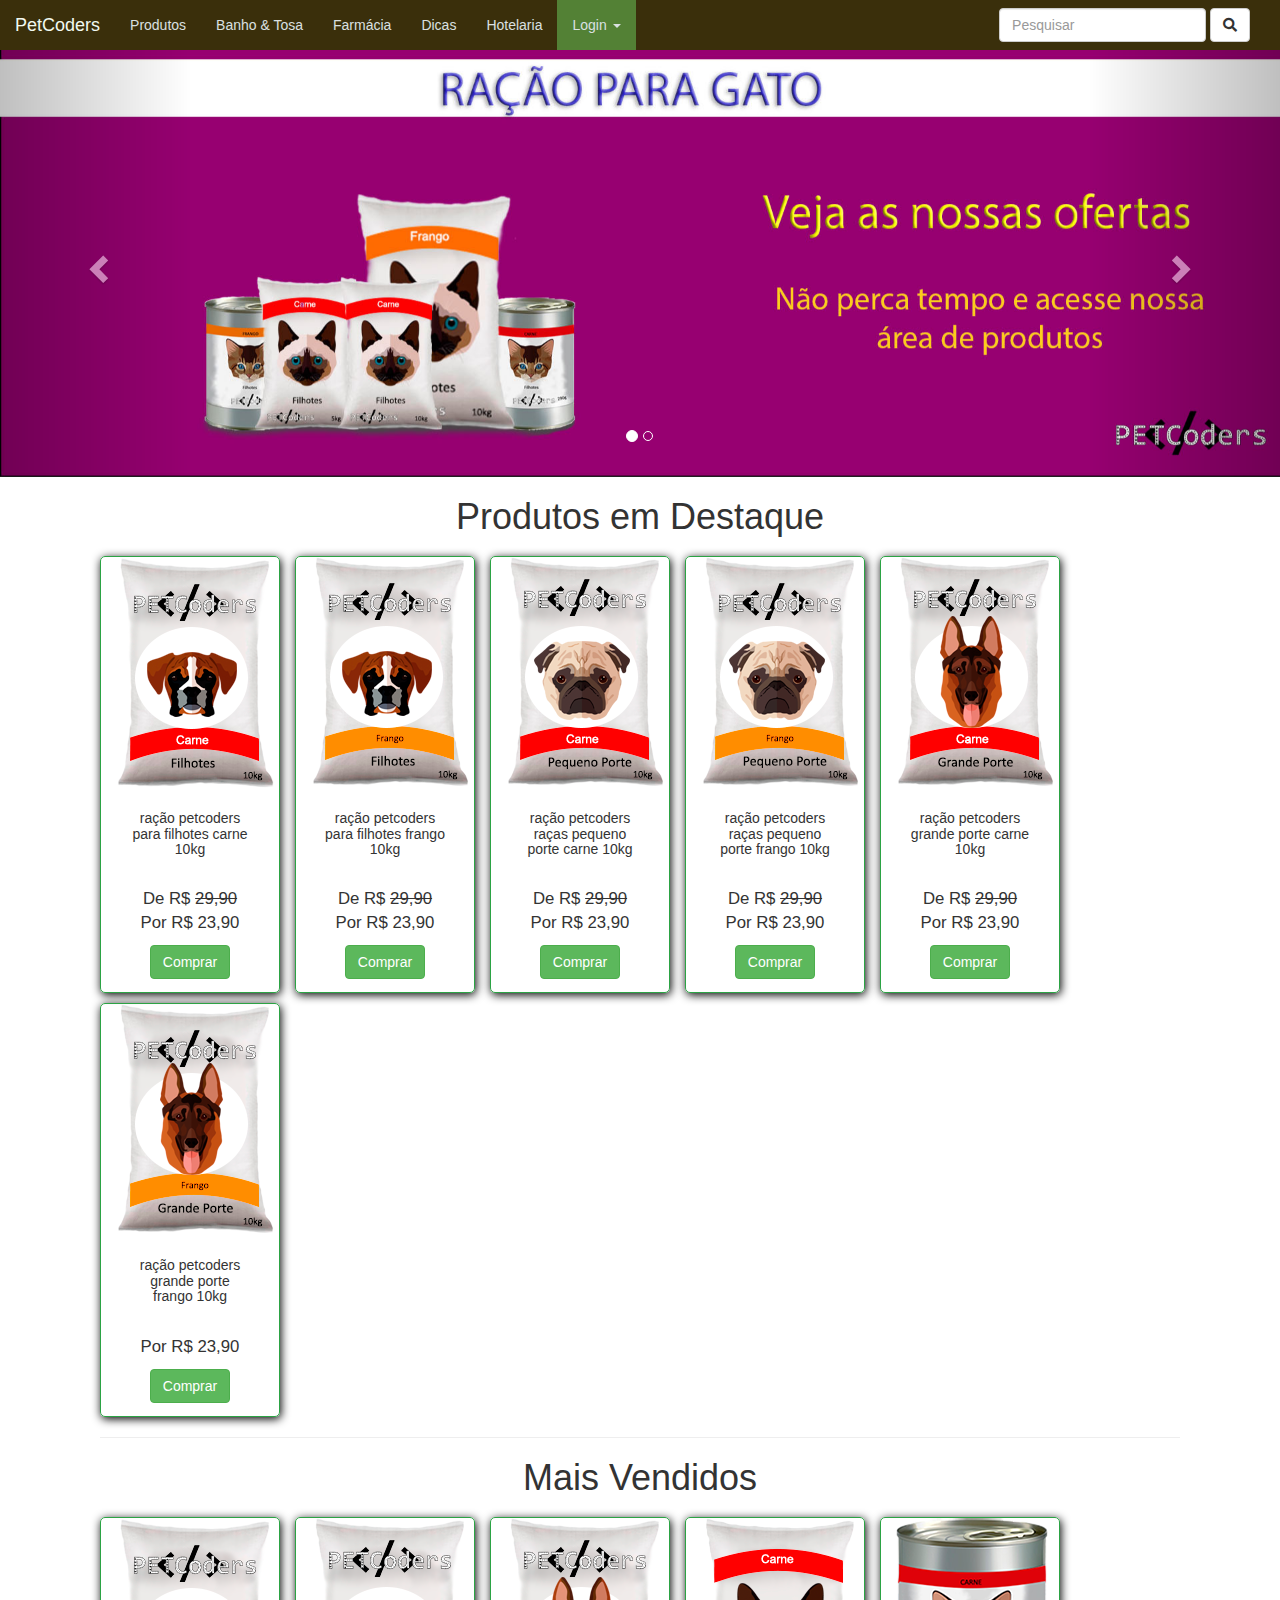
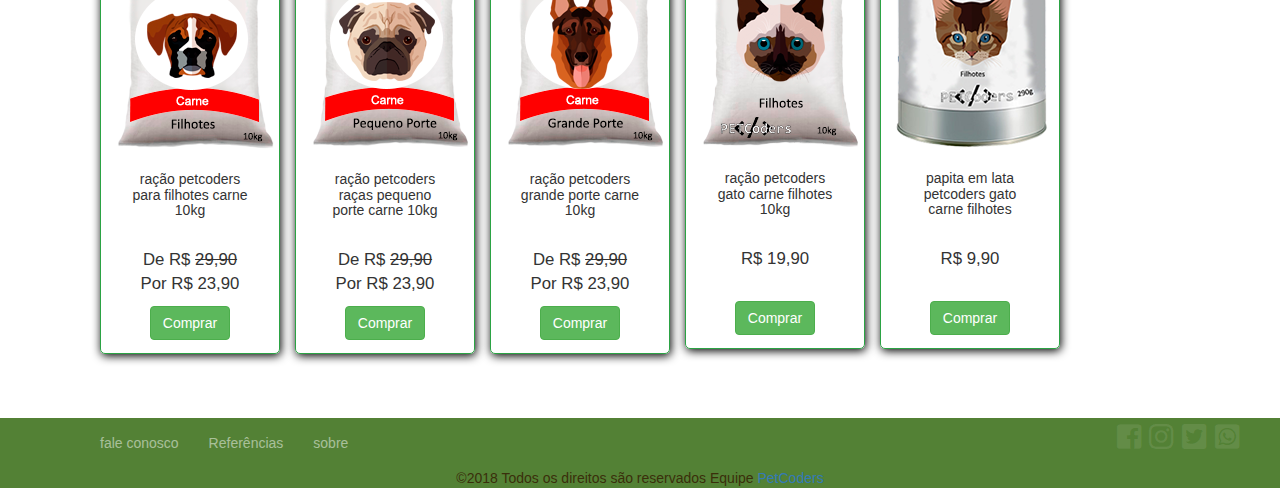
<file: index.html>
<!DOCTYPE html>
<html lang="pt-br">

<head>
    <title>Home</title>
    <meta charset="utf-8">
    <link rel="stylesheet" href="bootstrap/css/bootstrap.min.css">
    <link rel="stylesheet" href="css/petcoders.css">
    <link rel="stylesheet" href="fontawesome/web-fonts-with-css/css/fontawesome-all.min.css">
</head>

<body>
    <nav class="navbar navbar-default sem-borda">
        <div class="container-fluid">
            <!-- Brand and toggle get grouped for better mobile display -->
            <div class="navbar-header">
                <button type="button" class="navbar-toggle collapsed" data-toggle="collapse" data-target="#bs-example-navbar-collapse-1"
                    aria-expanded="false">
                    <span class="sr-only">Toggle navigation</span>
                    <span class="icon-bar"></span>
                    <span class="icon-bar"></span>
                    <span class="icon-bar"></span>
                    </button>
                    <a class="navbar-brand" href="index.html">PetCoders</a>
            </div>
            <!-- Collect the nav links, forms, and other content for toggling -->
            <div class="collapse navbar-collapse" id="bs-example-navbar-collapse-1">
                <ul class="nav navbar-nav">
                    <li>
                        <a href="conteudo/produtos.html">Produtos</a>
                    </li>
                    <li>
                        <a href="conteudo/banho_tosa.html">Banho & Tosa</a>
                    </li>
                    <li>
                        <a href="conteudo/farmacia.html">Farmácia</a>
                    </li>
                    <li>
                        <a href="conteudo/dicas.html">Dicas</a>
                    </li>
                    <li>
                        <a href="conteudo/hotelaria.html">Hotelaria</a>
                    </li>
                </ul>
                <form class="navbar-form navbar-right">
                    
                        
                    <div class="form-group">
                        <input type="text" class="form-control" placeholder="Pesquisar">
                    </div>
                    <button type="submit" class="btn btn-default">
                        <i class="fas fa-search"></i>
                    </button>
                </form>
                <ul class="nav navbar-nav ">
                    <li class="dropdown ">
                        <a href="#" class="dropdown-toggle verde" data-toggle="dropdown" role="button" aria-haspopup="true" aria-expanded="false">Login
                            <span class="caret"></span>
                    </a>
                    <ul class="dropdown-menu verde">
                        <form action="conteudo/dashboard.html" class="navbar-form verde">
                            <div class="form-group">
                                <input class="form-control" type="text" name="" placeholder="Login">
                                <input class="form-control" type="password" name="" placeholder="Senha">
                                <li role="separator" class="divider"></li>
                                <input class="form-control btn-primary" type="submit" name="acessar" value="acessar">
                            </div>
                        </form>
                        <a href="conteudo/cadastro.html" class="cadastro">
                            <i class="fa fa-sign-in-alt"> </i>Cadastrar</a>
                    </ul>
                    </li>
                    </ul>
            </div>
            <!-- /.navbar-collapse -->
        </div>
        <!-- /.container-fluid -->
    </nav>
    <div id="myCarousel" class="carousel slide" data-ride="carousel">
        <!-- Indicators -->
        <ol class="carousel-indicators">
            <li data-target="#myCarousel" data-slide-to="0" class="active"></li>
            <li data-target="#myCarousel" data-slide-to="1"></li>
        </ol>
        <!-- Wrapper for slides -->
        <div class="carousel-inner">
            <div class="item active">
                <img src="img/img-carousel/1.jpg " alt="Produtos Whiskas">
            </div>
            <div class="item">
                <img src="img/img-carousel/2.jpg" alt="Produtos Pedigree">
            </div>
        </div>
        <!-- Left and right controls -->
        <a class="left carousel-control" href="#myCarousel" data-slide="prev">
            <span class="glyphicon glyphicon-chevron-left"></span>
            <span class="sr-only">Previous</span>
        </a>
        <a class="right carousel-control" href="#myCarousel" data-slide="next">
            <span class="glyphicon glyphicon-chevron-right"></span>
            <span class="sr-only">Next</span>
        </a>
    </div>
    <section class="container space-bottom">
        <h1 class="text-center">Produtos em Destaque</h1>
        <div class="col-md-12">
            <div id="cachorro" class="tab-pane fade in active">
                <div class="col-lg-12">

                    <div class="card col-lg-2 card-produto">
                        <img class="card-img-top" src="img/produtos/cachorros/ração-petcoders-filhotes-carne-10kg.png" alt="Bebedouro Galileos Club Jetaplast Rosa">
                        <div class="card-body card-corpo">
                            <h5 class="card-title">ração petcoders para filhotes carne 10kg</h5>
                            <br>
                            <p class="card-text card-texto">De R$
                                <del>29,90</del>
                                <br>Por R$ 23,90

                            </p>
                            <a href="#" class="btn btn-success">Comprar</a>
                        </div>
                    </div>
                    <div class="card col-lg-2 card-produto">
                        <img class="card-img-top" src="img/produtos/cachorros/ração-petcoders-filhotes-frango-10kg.png" alt="Bebedouro Galileos Club Jetaplast Rosa">
                        <div class="card-body card-corpo">
                            <h5 class="card-title">ração petcoders para filhotes frango 10kg</h5>
                            <br>
                            <p class="card-text card-texto">De R$
                                <del>29,90</del>
                                <br>Por R$ 23,90</p>
                            <a href="#" class="btn btn-success">Comprar</a>
                        </div>
                    </div>
                    <div class="card col-lg-2 card-produto">
                        <img class="card-img-top" src="img/produtos/cachorros/ração-petcoders-raças-pequena-porte-carne-10kg.png" alt="Bebedouro Galileos Club Jetaplast Rosa">
                        <div class="card-body card-corpo">
                            <h5 class="card-title">ração petcoders raças pequeno porte carne 10kg</h5>
                            <br>
                            <p class="card-text card-texto">De R$
                                <del>29,90</del>
                                <br>Por R$ 23,90</p>
                            <a href="#" class="btn btn-success">Comprar</a>
                        </div>
                    </div>
                    <div class="card col-lg-2 card-produto">
                        <img class="card-img-top" src="img/produtos/cachorros/ração-petcoders-raças-pequena-porte-frango-10kg.png" alt="Bebedouro Galileos Club Jetaplast Rosa">
                        <div class="card-body card-corpo">
                            <h5 class="card-title">ração petcoders raças pequeno porte frango 10kg</h5>
                            <br>
                            <p class="card-text card-texto">De R$
                                <del>29,90</del>
                                <br>Por R$ 23,90</p>
                            <a href="#" class="btn btn-success">Comprar</a>
                        </div>
                    </div>
                    <div class="card col-lg-2 card-produto">
                        <img class="card-img-top" src="img/produtos/cachorros/ração-petcoders-raças-grande-porte-carne-10kg.png" alt="Bebedouro Galileos Club Jetaplast Rosa">
                        <div class="card-body card-corpo">
                            <h5 class="card-title">ração petcoders grande porte carne 10kg</h5>
                            <br>
                            <p class="card-text card-texto">De R$
                                <del>29,90</del> Por R$ 23,90</p>
                            <a href="#" class="btn btn-success">Comprar</a>
                        </div>
                    </div>
                    <div class="card col-lg-2 card-produto">
                        <img class="card-img-top" src="img/produtos/cachorros/ração-petcoders-raças-grande-porte-frango-10kg.png" alt="Bebedouro Galileos Club Jetaplast Rosa">
                        <div class="card-body card-corpo">
                            <h5 class="card-title">ração petcoders grande porte frango 10kg</h5>
                            <br>
                            <p class="card-text card-texto">Por R$ 23,90</p>
                            <a href="#" class="btn btn-success">Comprar</a>
                        </div>
                    </div>
                </div>
                <div class="col-md-12">
                    <hr>
                    <h1 class="text-center">Mais Vendidos</h1>
                    <div class="card col-lg-2 card-produto">
                        <img class="card-img-top" src="img/produtos/cachorros/ração-petcoders-filhotes-carne-10kg.png" alt="Bebedouro Galileos Club Jetaplast Rosa">
                        <div class="card-body card-corpo">
                            <h5 class="card-title">ração petcoders para filhotes carne 10kg</h5>
                            <br>
                            <p class="card-text card-texto">De R$
                                <del>29,90</del>
                                <br>Por R$ 23,90

                            </p>
                            <a href="#" class="btn btn-success">Comprar</a>
                        </div>
                    </div>
                    <div class="card col-lg-2 card-produto">
                        <img class="card-img-top" src="img/produtos/cachorros/ração-petcoders-raças-pequena-porte-carne-10kg.png" alt="Bebedouro Galileos Club Jetaplast Rosa">
                        <div class="card-body card-corpo">
                            <h5 class="card-title">ração petcoders raças pequeno porte carne 10kg</h5>
                            <br>
                            <p class="card-text card-texto">De R$
                                <del>29,90</del>
                                <br>Por R$ 23,90</p>
                            <a href="#" class="btn btn-success">Comprar</a>
                        </div>
                    </div>
                    <div class="card col-lg-2 card-produto">
                        <img class="card-img-top" src="img/produtos/cachorros/ração-petcoders-raças-grande-porte-carne-10kg.png" alt="Bebedouro Galileos Club Jetaplast Rosa">
                        <div class="card-body card-corpo">
                            <h5 class="card-title">ração petcoders grande porte carne 10kg</h5>
                            <br>
                            <p class="card-text card-texto">De R$
                                <del>29,90</del> Por R$ 23,90</p>
                            <a href="#" class="btn btn-success">Comprar</a>
                        </div>
                    </div>
                    <div class="card col-lg-2 card-produto">
                        <img class="card-img-top" src="img/produtos/gatos/ração-petcoders-gato-carne-filhotes10kg.png" alt="Bebedouro Galileos Club Jetaplast Rosa">
                        <div class="card-body card-corpo">
                            <h5 class="card-title">ração petcoders gato carne filhotes 10kg</h5>
                            <br>
                            <p class="card-text card-texto">R$ 19,90</p><br>
                            <a href="#" class="btn btn-success">Comprar</a>
                        </div>
                    </div>
                    <div class="card col-lg-2 card-produto">
                        <img class="card-img-top" src="img/produtos/gatos/lata-petcoders-gato-carne-filhotes.png" alt="Bebedouro Galileos Club Jetaplast Rosa">
                        <div class="card-body card-corpo">
                            <h5 class="card-title">papita em lata petcoders gato carne filhotes</h5>
                            <br>
                            <p class="card-text card-texto">R$ 9,90</p><br>
                            <a href="#" class="btn btn-success">Comprar</a>
                        </div>
                    </div>
                </div>
    </section>
    <footer class=" verde contato ">
        <div class="container">
            <section id="" class=" container">
                <nav class="navbar sem-borda ">
                    <div class="">
                        <ul class="nav navbar-nav  menu-footer">
                            <li><a href="conteudo/fale_conosco.html">fale conosco</a></li>
                            <li><a href="conteudo/referencia.html" target="blank">Referências</a></li>
                            <li><a href="conteudo/sobre.html">sobre</a></li>
                        </ul>
                        <div class=" rede-social navbar-right">
                            <a href="#">
                                <i class="fab fa-facebook-square"></i>
                            </a>
                            <a href="#">
                                <i class="fab fa-instagram"></i>
                            </a>
                            <a href="#">
                                <i class="fab fa-twitter-square"></i>
                            </a>
                            <a href="#">
                                <i class="fab fa-whatsapp-square"></i>
                            </a>
                        </div>
                    </div>

                </nav>
            </section>
            <div class="copy navbar-center">&copy2018 Todos os direitos são reservados Equipe
                <a href="../conteudo/sobre.html">PetCoders</a>
            </div>
        </div>
    </footer>
















    <script src="js/jquery-3.3.1.min.js"></script>
    <script src="bootstrap/js/bootstrap.min.js"></script>
    <script src="js/petcoder.js">

    </script>
</body>

</html>
</file>
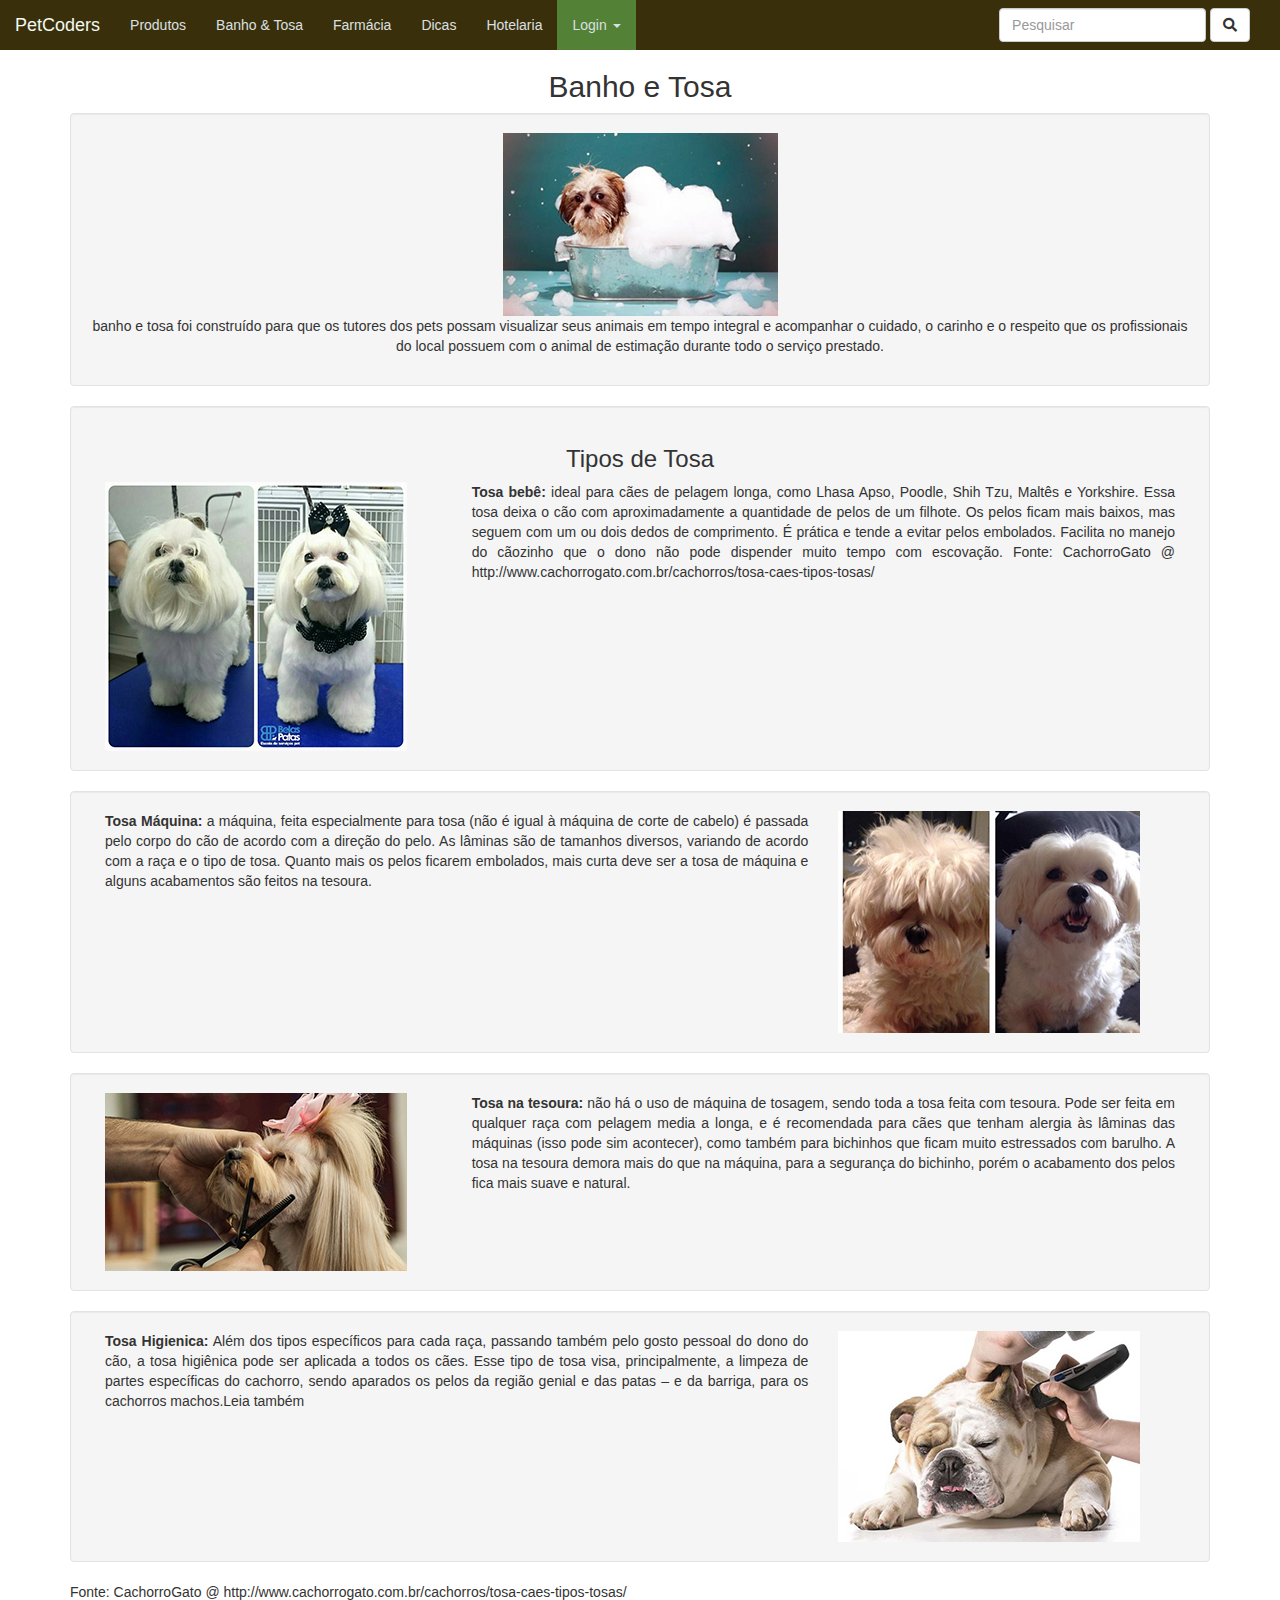
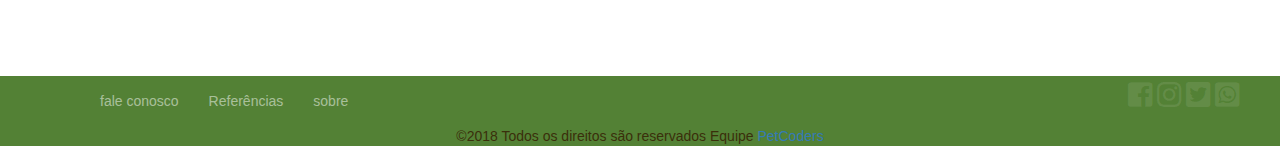
<file: conteudo/banho_tosa.html>
<!DOCTYPE html>
<html lang="pt-br">

<head>
    <title>Banho e Tosa</title>
    <meta charset="utf-8">
    <link rel="stylesheet" href="../bootstrap/css/bootstrap.min.css">
    <link rel="stylesheet" href="../css/petcoders.css">
    <link rel="stylesheet" href="../fontawesome/web-fonts-with-css/css/fontawesome-all.min.css">
</head>

<body>
    <nav class="navbar navbar-default sem-borda">
        <div class="container-fluid">
            <!-- Brand and toggle get grouped for better mobile display -->
            <div class="navbar-header">
                <button type="button" class="navbar-toggle collapsed" data-toggle="collapse" data-target="#bs-example-navbar-collapse-1"
                    aria-expanded="false">
                    <span class="sr-only">Toggle navigation</span>
                    <span class="icon-bar"></span>
                    <span class="icon-bar"></span>
                    <span class="icon-bar"></span>
                    </button>
                    <a class="navbar-brand" href="../index.html">PetCoders</a>
            </div>
            <!-- Collect the nav links, forms, and other content for toggling -->
            <div class="collapse navbar-collapse" id="bs-example-navbar-collapse-1">
                <ul class="nav navbar-nav">
                    <li><a href="../conteudo/produtos.html">Produtos</a></li>
                    <li><a href="../conteudo/banho_tosa.html">Banho & Tosa</a></li>
                    <li><a href="../conteudo/farmacia.html">Farmácia</a></li>
                    <li><a href="../conteudo/dicas.html">Dicas</a></li>
                    <li><a href="../conteudo/hotelaria.html">Hotelaria</a></li>
                </ul>
                <form class="navbar-form navbar-right">

                    <div class="form-group">
                        <input type="text" class="form-control" placeholder="Pesquisar">
                    </div>
                    <button type="submit" class="btn btn-default"><i class="fas fa-search"></i></button>
                </form>
                <ul class="nav navbar-nav ">
                    <li class="dropdown ">
                        <a href="#" class="dropdown-toggle verde" data-toggle="dropdown" role="button" aria-haspopup="true" aria-expanded="false">Login <span class="caret"></span></a>
                        <ul class="dropdown-menu verde">
                            <form action="../conteudo/dashboard.html" class="navbar-form verde">
                                <div class="form-group">
                                    <input class="form-control" type="text" name="login" placeholder="Login">
                                    <input class="form-control" type="password" name="password" placeholder="Senha">
                                    <li role="separator" class="divider"></li>
                                    <input class="form-control btn-primary" type="submit" name="acessar" value="acessar">
                                </div>
                            </form>
                            <a href="../conteudo/cadastro.html" class="cadastro"><i class="fa fa-sign-in-alt"> </i>Cadastrar</a>
                        </ul>
                    </li>
                </ul>
            </div>
            <!-- /.navbar-collapse -->
        </div>
        <!-- /.container-fluid -->
    </nav>
    <section class="container space-bottom">
        <h2 class="text-center">Banho e Tosa</h2>
        <article class="col-lg-12 well">
            <figcaption class="text-center">
                <img src='../img/banho-tosa/cachorros-tomando-banho.jpg'>
            </figcaption>
            <p class="text-center">
                banho e tosa foi construído para que os tutores dos pets possam visualizar seus animais em tempo integral e acompanhar o
                cuidado, o carinho e o respeito que os profissionais do local possuem com o animal de estimação durante todo
                o serviço prestado.
            </p>
        </article>
        <article class="col-lg-12 well">
            <h3 class="text-center">Tipos de Tosa</h3>
            <figcaption class="col-lg-4">
                <img src='../img/banho-tosa/tosabebe.jpg'>
            </figcaption>
            <p class="col-lg-8 text-just ">
                <strong>Tosa bebê:</strong> ideal para cães de pelagem longa, como Lhasa Apso, Poodle, Shih Tzu, Maltês e
                Yorkshire. Essa tosa deixa o cão com aproximadamente a quantidade de pelos de um filhote. Os pelos ficam
                mais baixos, mas seguem com um ou dois dedos de comprimento. É prática e tende a evitar pelos embolados.
                Facilita no manejo do cãozinho que o dono não pode dispender muito tempo com escovação. Fonte: CachorroGato
                @ http://www.cachorrogato.com.br/cachorros/tosa-caes-tipos-tosas/
            </p>
        </article>
        <article class="col-lg-12 well">
            <p class="col-lg-8 text-just">
                <strong>Tosa Máquina:</strong> a máquina, feita especialmente para tosa (não é igual à máquina de corte de
                cabelo) é passada pelo corpo do cão de acordo com a direção do pelo. As lâminas são de tamanhos diversos,
                variando de acordo com a raça e o tipo de tosa. Quanto mais os pelos ficarem embolados, mais curta deve ser
                a tosa de máquina e alguns acabamentos são feitos na tesoura.
            </p>
            <figcaption class="col-lg-4">
                <img src='../img/banho-tosa/tosamaquina.jpg'>
            </figcaption>
        </article>
        <article class="col-lg-12 well">
            <figcaption class="col-lg-4">
                <img src='../img/banho-tosa/tosatesoura.jpg'>
            </figcaption>
            <p class="col-lg-8 text-just">
                <strong>Tosa na tesoura:</strong> não há o uso de máquina de tosagem, sendo toda a tosa feita com tesoura.
                Pode ser feita em qualquer raça com pelagem media a longa, e é recomendada para cães que tenham alergia às
                lâminas das máquinas (isso pode sim acontecer), como também para bichinhos que ficam muito estressados com
                barulho. A tosa na tesoura demora mais do que na máquina, para a segurança do bichinho, porém o acabamento
                dos pelos fica mais suave e natural.
            </p>
        </article>
        <article class="col-lg-12 well">
            <p class="col-lg-8 text-just">
                <strong>Tosa Higienica:</strong> Além dos tipos específicos para cada raça, passando também pelo gosto pessoal
                do dono do cão, a tosa higiênica pode ser aplicada a todos os cães. Esse tipo de tosa visa, principalmente,
                a limpeza de partes específicas do cachorro, sendo aparados os pelos da região genial e das patas – e da
                barriga, para os cachorros machos.Leia também
            </p>
            <figcaption class="col-lg-4">
                <img src='../img/banho-tosa/tosahigienica.jpg'>
            </figcaption>
        </article>
        <p>Fonte: CachorroGato @ http://www.cachorrogato.com.br/cachorros/tosa-caes-tipos-tosas/</p>
    </section>
    <footer class=" verde contato ">
        <div class="container">
            <section id="" class=" container">
                <nav class="navbar sem-borda ">
                    <div class="">
                        <ul class="nav navbar-nav  menu-footer">
                            <li><a href="../conteudo/fale_conosco.html">fale conosco</a></li>
                            <li><a href="../conteudo/referencia.html" target="blank">Referências</a></li>
                            <li><a href="../conteudo/sobre.html">sobre</a></li>
                        </ul>
                        <div class=" rede-social navbar-right">
                            <a href="#"><i class="fab fa-facebook-square"></i></a>
                            <a href="#"><i class="fab fa-instagram"></i></a>
                            <a href="#"><i class="fab fa-twitter-square"></i></a>
                            <a href="#"><i class="fab fa-whatsapp-square"></i></a>
                        </div>
                    </div>
                </nav>
            </section>
            <div class="copy navbar-center">&copy2018 Todos os direitos são reservados Equipe <a href="../conteudo/sobre.html">PetCoders</a></div>
        </div>
    </footer>
    <script src="../js/jquery-3.3.1.min.js"></script>
    <script src="../bootstrap/js/bootstrap.min.js"></script>
    <script src="../js/petcoder.js"></script>
</body>

</html>
</file>
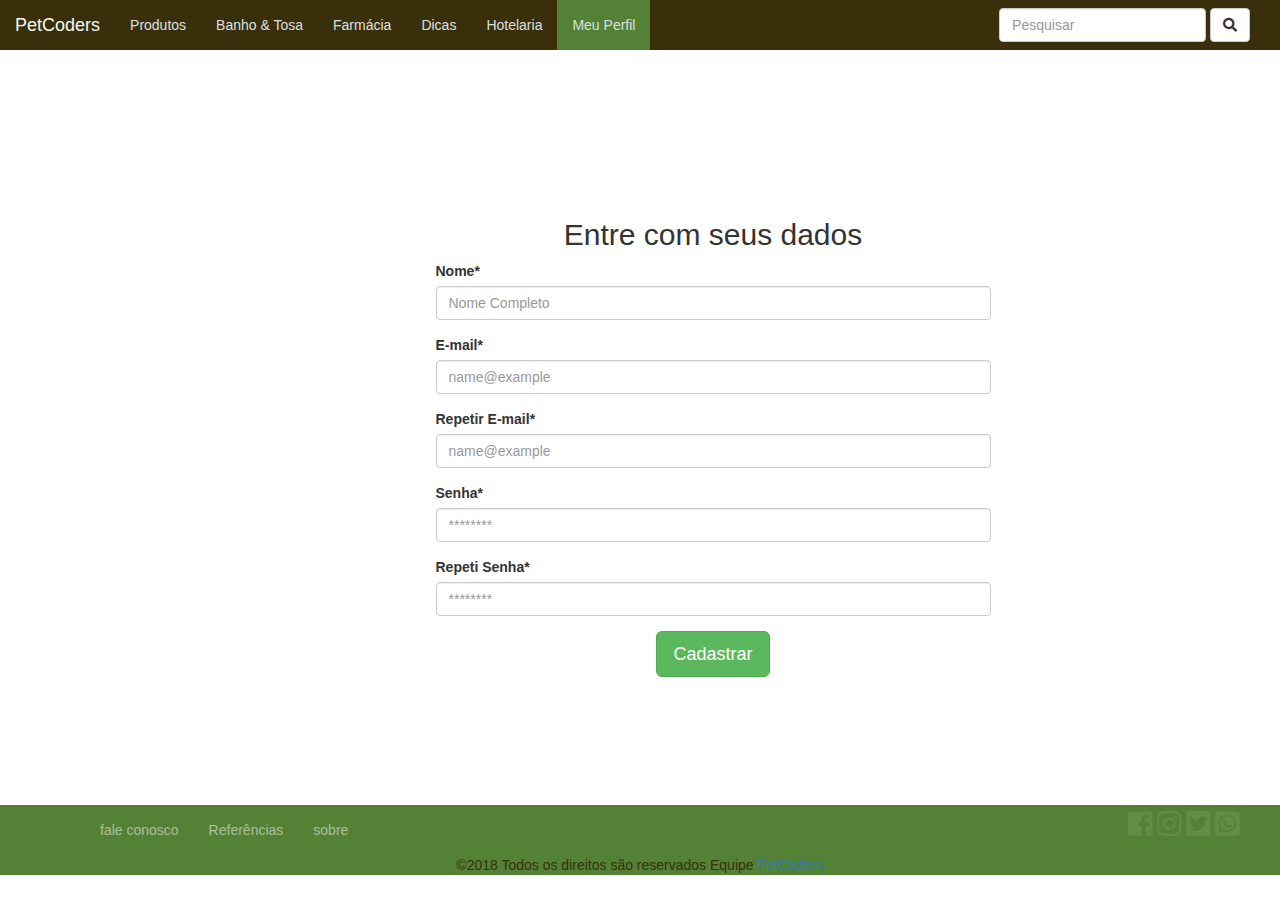
<file: conteudo/cadastro.html>
<!DOCTYPE html>
<html lang="pt-br">

<head>
	<title>Banho e Tosa</title>
	<meta charset="utf-8">
	<link rel="stylesheet" href="../bootstrap/css/bootstrap.min.css">
	<link rel="stylesheet" href="../css/petcoders.css">
	<link rel="stylesheet" href="../fontawesome/web-fonts-with-css/css/fontawesome-all.min.css">
</head>

<body>
	<nav class="navbar navbar-default sem-borda">
		<div class="container-fluid">
			<!-- Brand and toggle get grouped for better mobile display -->
			<div class="navbar-header">
				<button type="button" class="navbar-toggle collapsed" data-toggle="collapse" data-target="#bs-example-navbar-collapse-1"
					aria-expanded="false">
					<span class="sr-only">Toggle navigation</span>
					<span class="icon-bar"></span>
					<span class="icon-bar"></span>
					<span class="icon-bar"></span>
					</button>
					<a class="navbar-brand" href="../index.html">PetCoders</a>
			</div>
			<!-- Collect the nav links, forms, and other content for toggling -->
			<div class="collapse navbar-collapse" id="bs-example-navbar-collapse-1">
				<ul class="nav navbar-nav">
					<li><a href="../conteudo/produtos.html">Produtos</a></li>
					<li><a href="../conteudo/banho_tosa.html">Banho & Tosa</a></li>
					<li><a href="../conteudo/farmacia.html">Farmácia</a></li>
					<li><a href="../conteudo/dicas.html">Dicas</a></li>
					<li><a href="../conteudo/hotelaria.html">Hotelaria</a></li>
				</ul>
				<form class="navbar-form navbar-right">
					<div class="form-group">
						<input type="text" class="form-control" placeholder="Pesquisar">
					</div>
					<button type="submit" class="btn btn-default"><i class="fas fa-search"></i></button>
				</form>
				<ul class="nav navbar-nav ">
					<li class="dropdown ">
						<a href="#" class="dropdown-toggle verde" data-toggle="dropdown" role="button" aria-haspopup="true" aria-expanded="false">
						Meu Perfil</a>
					</li>
				</ul>
			</div>
			<!-- /.navbar-collapse -->
		</div>
		<!-- /.container-fluid -->
	</nav>
	<br>
	<section class="container space">
		<h2 style="text-align: center;">Entre com seus dados</h2>
		<div class="row">
			<div class="col-md-6 col-md-offset-3">
				<form action="" onsubmit="return cadastro();">
					<div class="form-group" for="nome">
						<label class="pull-left">Nome*</label>
						<input name="nome" type="text" class="form-control" id="nome" placeholder="Nome Completo" required maxlength="50">
					</div>
					<div class="form-group" for="email">
						<label class="pull-left">E-mail*</label>
						<input name="email" type="text" class="form-control" id="email" placeholder="name@example" required maxlength="50">
					</div>
					<div class="form-group" for="repetir-email">
						<label class="pull-left">Repetir E-mail*</label>
						<input name="repetir-email" type="text" class="form-control" id="repetir-email" placeholder="name@example" required maxlength="50">
					</div>
					<div class="form-group" for="senha">
						<label class="pull-left">Senha*</label>
						<input name="senha" type="text" class="form-control" id="senha" placeholder="********" required maxlength="50">
					</div>
					<div class="form-group" for="repetir-senha">
						<label class="pull-left">Repeti Senha*</label>
						<input name="repetir-senha" type="text" class="form-control" id="repetir-senha" placeholder="********" required maxlength="50">
					</div>
					<div class="text-center"><button type="submit" class="btn btn-success btn-lg">Cadastrar</button></div>
				</form>
			</div>
		</div>
	</section>
	<footer class=" verde contato ">
		<div class="container">
			<section id="" class=" container">
				<nav class="navbar sem-borda ">
					<div class="">
						<ul class="nav navbar-nav  menu-footer">
							<li><a href="../conteudo/fale_conosco.html">fale conosco</a></li>
							<li><a href="../conteudo/referencia.html" target="blank">Referências</a></li>
							<li><a href="../conteudo/sobre.html">sobre</a></li>
						</ul>
						<div class=" rede-social navbar-right">
							<a href="#"><i class="fab fa-facebook-square"></i></a>
							<a href="#"><i class="fab fa-instagram"></i></a>
							<a href="#"><i class="fab fa-twitter-square"></i></a>
							<a href="#"><i class="fab fa-whatsapp-square"></i></a>
						</div>
					</div>
				</nav>
			</section>
			<div class="copy navbar-center">&copy2018 Todos os direitos são reservados Equipe <a href="../conteudo/sobre.html">PetCoders</a></div>
		</div>
	</footer>
	<script src="../js/jquery-3.3.1.min.js"></script>
	<script src="../bootstrap/js/bootstrap.min.js"></script>
	<script src="../js/petcoder.js">

	</script>
</body>

</html>
</file>
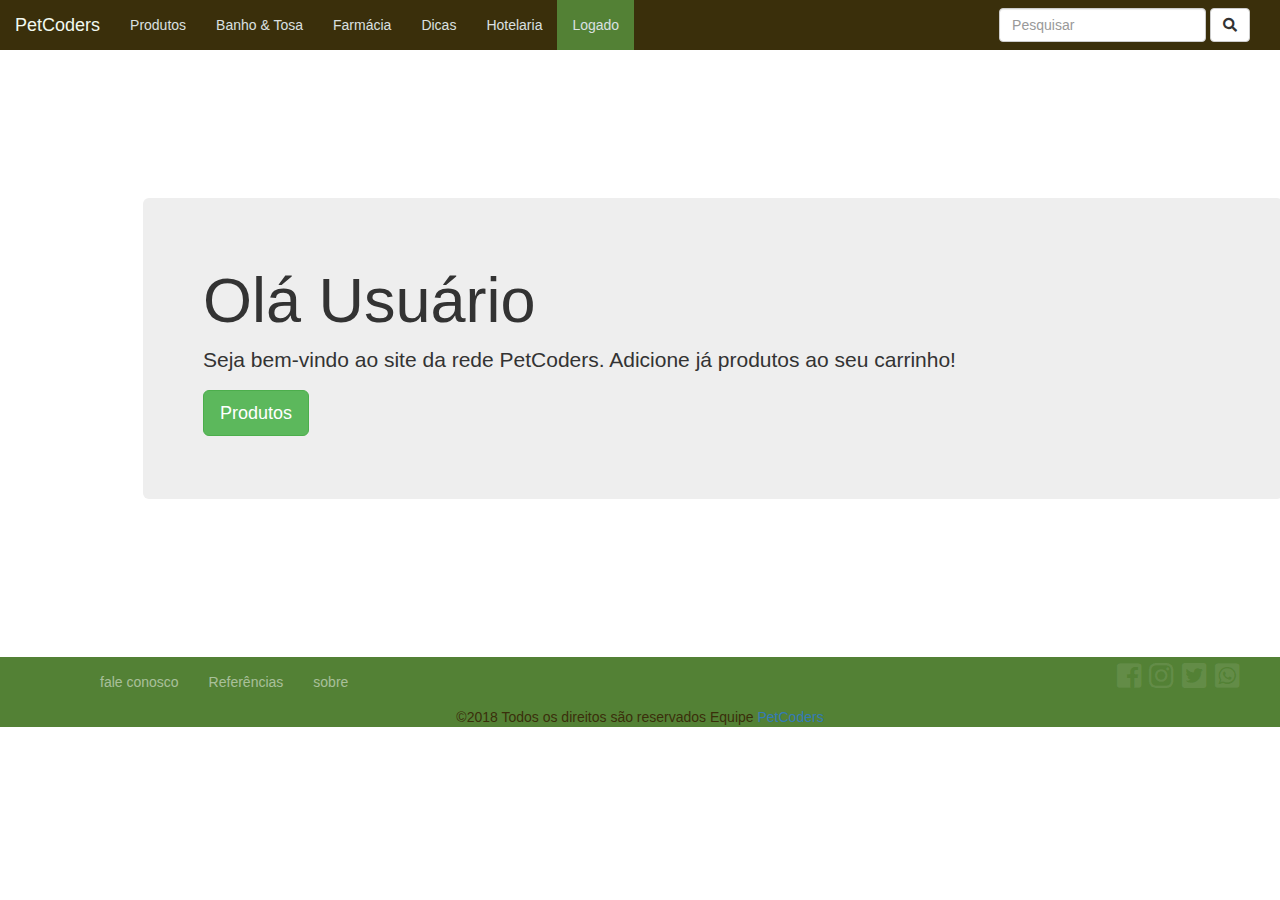
<file: conteudo/dashboard.html>
<!DOCTYPE html>
<html lang="pt-br">

<head>
	<title>Banho e Tosa</title>
	<meta charset="utf-8">
	<link rel="stylesheet" href="../bootstrap/css/bootstrap.min.css">
	<link rel="stylesheet" href="../css/petcoders.css">
	<link rel="stylesheet" href="../fontawesome/web-fonts-with-css/css/fontawesome-all.min.css">
</head>

<body>

	<nav class="navbar navbar-default sem-borda">
		<div class="container-fluid">
			<!-- Brand and toggle get grouped for better mobile display -->
			<div class="navbar-header">
				<button type="button" class="navbar-toggle collapsed" data-toggle="collapse" data-target="#bs-example-navbar-collapse-1"
					aria-expanded="false">
					<span class="sr-only">Toggle navigation</span>
					<span class="icon-bar"></span>
					<span class="icon-bar"></span>
					<span class="icon-bar"></span>
					</button>
					<a class="navbar-brand" href="../index.html">PetCoders</a>
			</div>
			<!-- Collect the nav links, forms, and other content for toggling -->
			<div class="collapse navbar-collapse" id="bs-example-navbar-collapse-1">
				<ul class="nav navbar-nav">
					<li>
						<a href="../conteudo/produtos.html">Produtos</a>
					</li>
					<li>
						<a href="../conteudo/banho_tosa.html">Banho & Tosa</a>
					</li>
					<li>
						<a href="../conteudo/farmacia.html">Farmácia</a>
					</li>
					<li>
						<a href="../conteudo/dicas.html">Dicas</a>
					</li>
					<li>
						<a href="../conteudo/hotelaria.html">Hotelaria</a>
					</li>

				</ul>
				<form class="navbar-form navbar-right">
					<div class="form-group">
						<input type="text" class="form-control" placeholder="Pesquisar">
					</div>
					<button type="submit" class="btn btn-default">
						<i class="fas fa-search"></i>
					</button>
				</form>
				<ul class="nav navbar-nav ">
					<li class="dropdown ">
						<a class="verde">Logado
						</a>
					</li>
				</ul>
			</div>
			<!-- /.navbar-collapse -->
		</div>
		<!-- /.container-fluid -->
	</nav>
	<br>
	<section class="container space">
		<div class="jumbotron">
			<h1>Olá Usuário</h1>
			<p>Seja bem-vindo ao site da rede PetCoders. Adicione já produtos ao seu carrinho!</p>
			<p>
				<a class="btn btn-success btn-lg" href="../conteudo/produtos.html" role="button">Produtos</a>
			</p>
		</div>
	</section>

	<footer class=" verde contato ">
		<div class="container">
			<section id="" class=" container">
				<nav class="navbar sem-borda ">
					<div class="">
						<ul class="nav navbar-nav  menu-footer">
							<li>
								<a href="../conteudo/fale_conosco.html">fale conosco</a>
							</li>
							<li>
								<a href="../conteudo/referencia.html">Referências</a>
							</li>
							<li>
								<a href="../conteudo/sobre.html">sobre</a>
							</li>
						</ul>
						<div class=" rede-social navbar-right">
							<a href="#">
								<i class="fab fa-facebook-square"></i>
							</a>
							<a href="#">
								<i class="fab fa-instagram"></i>
							</a>
							<a href="#">
								<i class="fab fa-twitter-square"></i>
							</a>
							<a href="#">
								<i class="fab fa-whatsapp-square"></i>
							</a>
						</div>
					</div>

				</nav>
			</section>
			<div class="copy navbar-center">&copy2018 Todos os direitos são reservados Equipe
				<a href="../conteudo/sobre.html">PetCoders</a>
			</div>
		</div>
	</footer>
	<script src="../js/jquery-3.3.1.min.js"></script>
	<script src="../bootstrap/js/bootstrap.min.js"></script>
	<script src="../js/petcoder.js">

	</script>
</body>

</html>
</file>
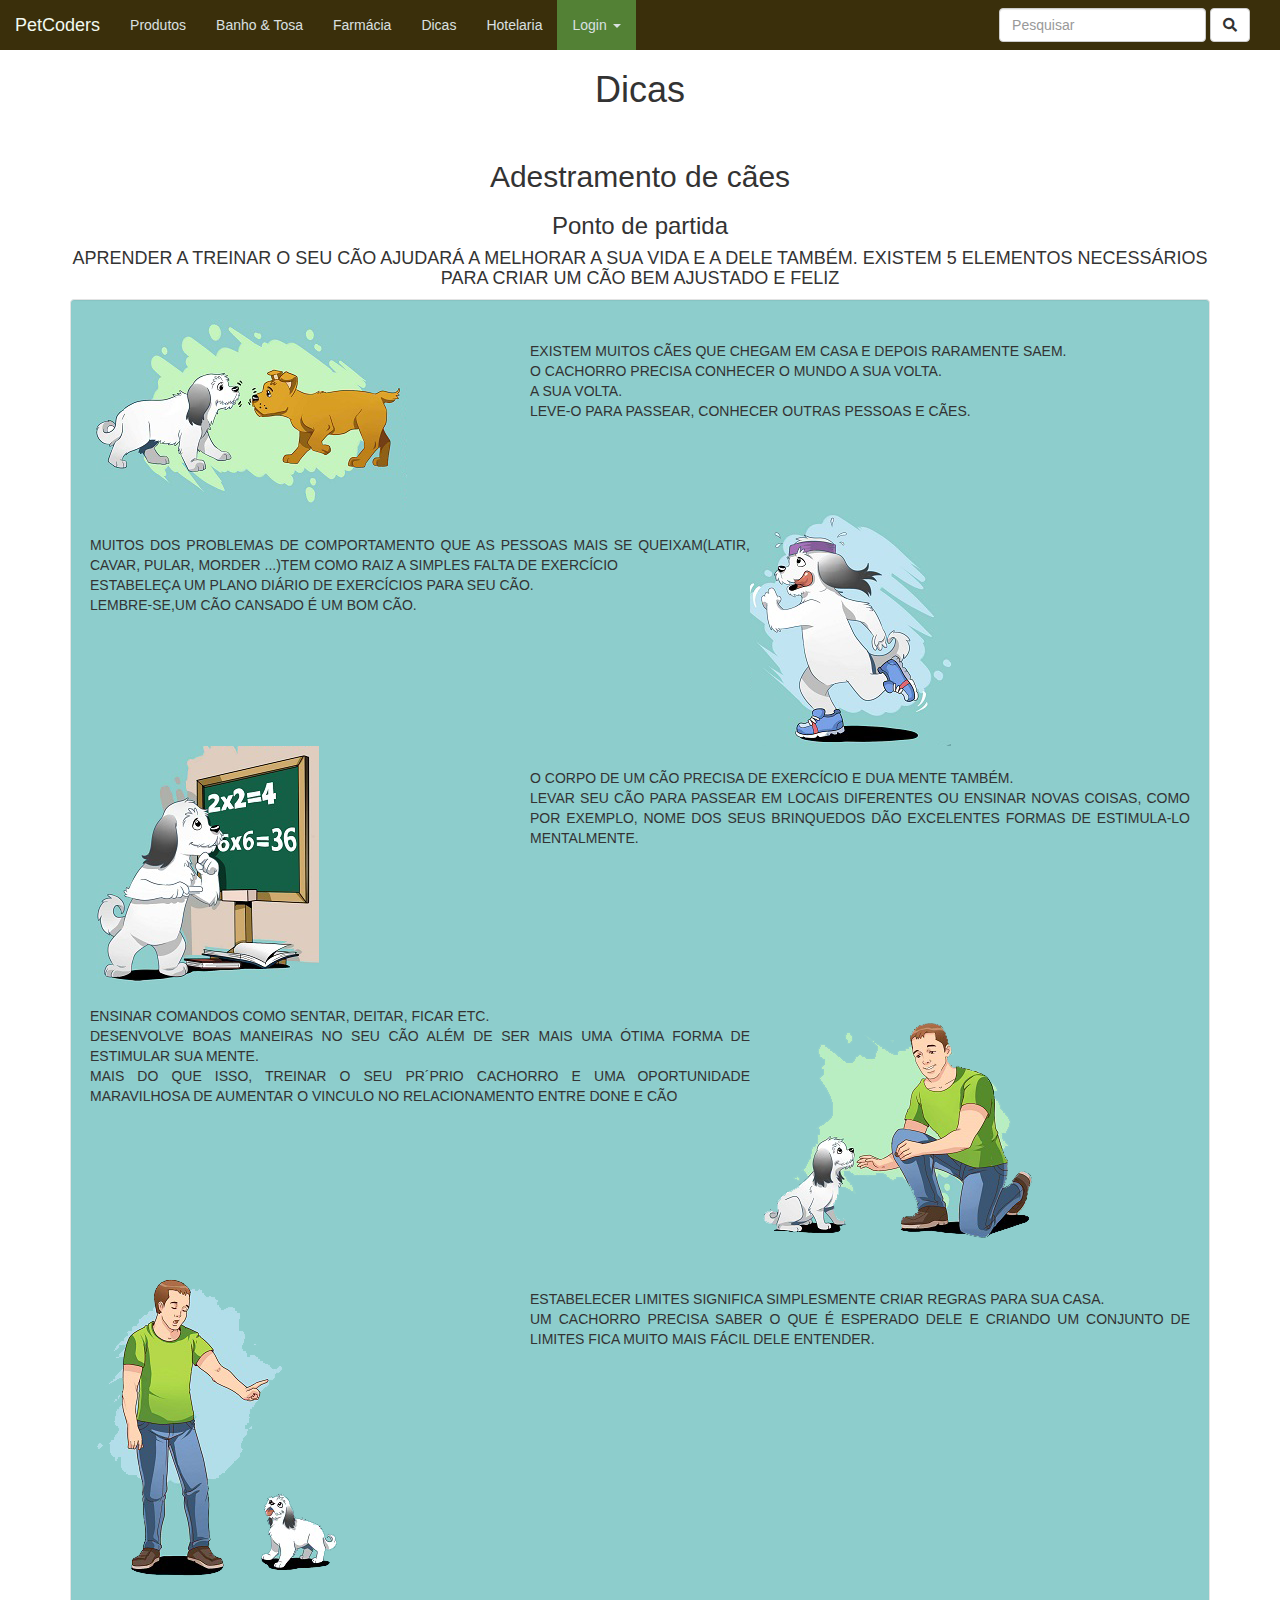
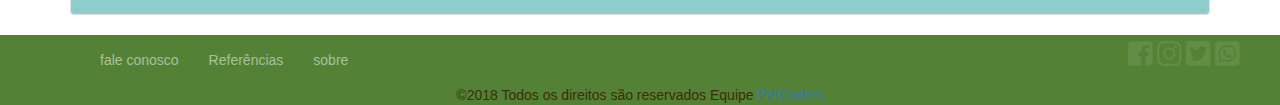
<file: conteudo/dicas.html>
<!DOCTYPE html>
<html lang="pt-br">

<head>
	<title>Dicas</title>
	<meta charset="utf-8">
	<link rel="stylesheet" href="../bootstrap/css/bootstrap.min.css">
	<link rel="stylesheet" href="../css/petcoders.css">
	<link rel="stylesheet" href="../fontawesome/web-fonts-with-css/css/fontawesome-all.min.css">
</head>

<body>

	<nav class="navbar navbar-default sem-borda">
		<div class="container-fluid">
			<!-- Brand and toggle get grouped for better mobile display -->
			<div class="navbar-header">
				<button type="button" class="navbar-toggle collapsed" data-toggle="collapse" data-target="#bs-example-navbar-collapse-1"
					aria-expanded="false">
					<span class="sr-only">Toggle navigation</span>
					<span class="icon-bar"></span>
					<span class="icon-bar"></span>
					<span class="icon-bar"></span>
					</button>
					<a class="navbar-brand" href="../index.html">PetCoders</a>
			</div>
			<!-- Collect the nav links, forms, and other content for toggling -->
			<div class="collapse navbar-collapse" id="bs-example-navbar-collapse-1">
				<ul class="nav navbar-nav">
					<li><a href="../conteudo/produtos.html">Produtos</a></li>
					<li><a href="../conteudo/banho_tosa.html">Banho & Tosa</a></li>
					<li><a href="../conteudo/farmacia.html">Farmácia</a></li>
					<li><a href="../conteudo/dicas.html">Dicas</a></li>
					<li><a href="../conteudo/hotelaria.html">Hotelaria</a></li>

				</ul>
				<form class="navbar-form navbar-right">

					<div class="form-group">
						<input type="text" class="form-control" placeholder="Pesquisar">
					</div>
					<button type="submit" class="btn btn-default"><i class="fas fa-search"></i></button>
				</form>
				<ul class="nav navbar-nav ">
					<li class="dropdown ">
						<a href="#" class="dropdown-toggle verde" data-toggle="dropdown" role="button" aria-haspopup="true" aria-expanded="false">Login <span class="caret"></span></a>
						<ul class="dropdown-menu verde">
							<form action="../conteudo/dashboard.html" class="navbar-form verde">
								<div class="form-group">
									<input class="form-control" type="text" name="login" placeholder="Login">
									<input class="form-control" type="password" name="password" placeholder="Senha">
									<li role="separator" class="divider"></li>
									<input class="form-control btn-primary" type="submit" name="acessar" value="acessar">
								</div>
							</form>
							<a href="../conteudo/cadastro.html" class="cadastro"><i class="fa fa-sign-in-alt"> </i>Cadastrar</a>
						</ul>
					</li>
				</ul>
			</div>
			<!-- /.navbar-collapse -->
		</div>
		<!-- /.container-fluid -->
	</nav>

	<section class="container ">

		<header class="text-center">
			<h1>Dicas</h1>
			<br>
			<h2>Adestramento de cães</h2>
			<h3>Ponto de partida</h3>
			<H4 class="text-center">APRENDER A TREINAR O SEU CÃO AJUDARÁ A MELHORAR A SUA VIDA E A DELE TAMBÉM. EXISTEM 5 ELEMENTOS NECESSÁRIOS PARA CRIAR
				UM CÃO BEM AJUSTADO E FELIZ</H4>
		</header>
		<article class="well adestramento">
			<div>
				<img src="../img/adestramento/1.png">
				<p class="right">EXISTEM MUITOS CÃES QUE CHEGAM EM CASA E DEPOIS RARAMENTE SAEM.
					<br> O CACHORRO PRECISA CONHECER O MUNDO A SUA VOLTA.<br> A SUA VOLTA.<br>LEVE-O PARA PASSEAR, CONHECER OUTRAS PESSOAS
					E CÃES.
				</p>
			</div>
			<div>
				<img src="../img/adestramento/2.png">
				<p class="left">MUITOS DOS PROBLEMAS DE COMPORTAMENTO QUE AS PESSOAS MAIS SE QUEIXAM(LATIR, CAVAR, PULAR, MORDER ...)TEM COMO RAIZ A
					SIMPLES FALTA DE EXERCÍCIO
					<br>ESTABELEÇA UM PLANO DIÁRIO DE EXERCÍCIOS PARA SEU CÃO.
					<br>LEMBRE-SE,UM CÃO CANSADO É UM BOM CÃO.
				</p>
			</div>
			<div>
				<img src="../img/adestramento/3.png">
				<p class="right">O CORPO DE UM CÃO PRECISA DE EXERCÍCIO E DUA MENTE TAMBÉM.<br> LEVAR SEU CÃO PARA PASSEAR EM LOCAIS DIFERENTES OU ENSINAR
					NOVAS COISAS, COMO POR EXEMPLO, NOME DOS SEUS BRINQUEDOS DÃO EXCELENTES FORMAS DE ESTIMULA-LO MENTALMENTE.
				</p>
			</div>
			<div>
				<img src="../img/adestramento/4.png">
				<p class="left">ENSINAR COMANDOS COMO SENTAR, DEITAR, FICAR ETC.<br> DESENVOLVE BOAS MANEIRAS NO SEU CÃO ALÉM DE SER MAIS UMA ÓTIMA FORMA
					DE ESTIMULAR SUA MENTE.<br>MAIS DO QUE ISSO, TREINAR O SEU PR´PRIO CACHORRO E UMA OPORTUNIDADE MARAVILHOSA DE AUMENTAR
					O VINCULO NO RELACIONAMENTO ENTRE DONE E CÃO
				</p>
			</div>
			<div>
				<img src="../img/adestramento/5.png">
				<p class="right">ESTABELECER LIMITES SIGNIFICA SIMPLESMENTE CRIAR REGRAS PARA SUA CASA.<br>UM CACHORRO PRECISA SABER O QUE É ESPERADO
					DELE E CRIANDO UM CONJUNTO DE LIMITES FICA MUITO MAIS FÁCIL DELE ENTENDER.
				</p>
			</div>
		</article>
	</section>



	<footer class=" verde contato ">
		<div class="container">
			<section id="" class=" container">
				<nav class="navbar sem-borda ">
					<div class="">
						<ul class="nav navbar-nav  menu-footer">
							<li><a href="../conteudo/fale_conosco.html">fale conosco</a></li>
							<li><a href="../conteudo/referencia.html" target="blank">Referências</a></li>
							<li><a href="../conteudo/sobre.html">sobre</a></li>
						</ul>
						<div class=" rede-social navbar-right">
							<a href="#"><i class="fab fa-facebook-square"></i></a>
							<a href="#"><i class="fab fa-instagram"></i></a>
							<a href="#"><i class="fab fa-twitter-square"></i></a>
							<a href="#"><i class="fab fa-whatsapp-square"></i></a>
						</div>
					</div>

				</nav>
			</section>
			<div class="copy navbar-center">&copy2018 Todos os direitos são reservados Equipe <a href="../conteudo/sobre.html">PetCoders</a></div>
		</div>
	</footer>
















	<script src="../js/jquery-3.3.1.min.js"></script>
	<script src="../bootstrap/js/bootstrap.min.js"></script>
	<script src="../js/petcoder.js">

	</script>
</body>

</html>
</file>
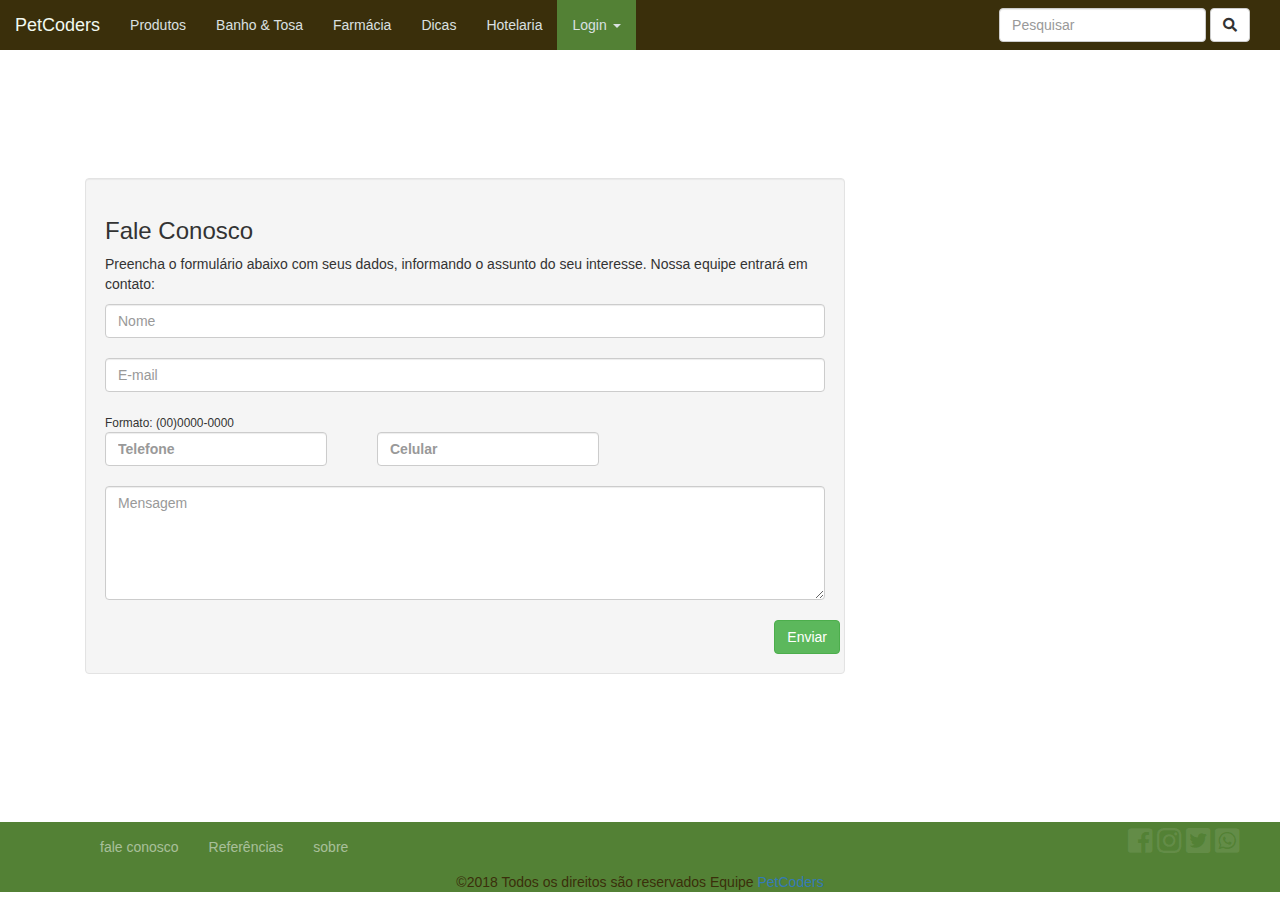
<file: conteudo/fale_conosco.html>
<!DOCTYPE html>
<html lang="pt-br">

<head>
	<title>Banho e Tosa</title>
	<meta charset="utf-8">
	<link rel="stylesheet" href="../bootstrap/css/bootstrap.min.css">
	<link rel="stylesheet" href="../css/petcoders.css">
	<link rel="stylesheet" href="../fontawesome/web-fonts-with-css/css/fontawesome-all.min.css">
</head>

<body>
	<nav class="navbar navbar-default sem-borda">
		<div class="container-fluid">
			<!-- Brand and toggle get grouped for better mobile display -->
			<div class="navbar-header">
				<button type="button" class="navbar-toggle collapsed" data-toggle="collapse" data-target="#bs-example-navbar-collapse-1" aria-expanded="false">
					<span class="sr-only">Toggle navigation</span>
					<span class="icon-bar"></span>
					<span class="icon-bar"></span>
					<span class="icon-bar"></span>
				</button>
				<a class="navbar-brand" href="../index.html">PetCoders</a>
			</div>
			<!-- Collect the nav links, forms, and other content for toggling -->
            <div class="collapse navbar-collapse" id="bs-example-navbar-collapse-1">
				<ul class="nav navbar-nav">
				    <li><a href="../conteudo/produtos.html">Produtos</a></li>
					<li><a href="../conteudo/banho_tosa.html">Banho & Tosa</a></li>
					<li><a href="../conteudo/farmacia.html">Farmácia</a></li>
					<li><a href="../conteudo/dicas.html">Dicas</a></li>
				    <li><a href="../conteudo/hotelaria.html">Hotelaria</a></li>
					
				</ul>
				<form class="navbar-form navbar-right" >
				   
					<div class="form-group">
						<input type="text" class="form-control" placeholder="Pesquisar">
					</div>			
					<button type="submit" class="btn btn-default"><i class="fas fa-search"></i></button>	
				</form>
				<ul class="nav navbar-nav " >
					<li class="dropdown " >
						<a href="#" class="dropdown-toggle verde" data-toggle="dropdown" role="button" aria-haspopup="true" aria-expanded="false">Login <span class="caret"></span></a>
						<ul class="dropdown-menu verde" >
                                <form action="../conteudo/dashboard.html" class="navbar-form verde" >
                                    <div class="form-group">
                                        <input class="form-control" type="text" name="login" placeholder="Login">
                                        <input  class="form-control" type="password" name="password" placeholder="Senha">
                                        <li role="separator" class="divider"></li>
                                        <input class="form-control btn-primary" type="submit" name="acessar" value="acessar">
                                    </div>
                                </form>
                            <a href="../conteudo/cadastro.html" class="cadastro" ><i class="fa fa-sign-in-alt"> </i>Cadastrar</a>
					    </ul>
				     </li>
			    </ul>
		   </div><!-- /.navbar-collapse -->
	    </div><!-- /.container-fluid -->
    </nav>
	<section class="container " style="margin-top:10%;margin-bottom: 10%;">
		<div class="container">
			<div class="col-sm-8 well">
				<h3>Fale Conosco</h3>
				<p>Preencha o formulário abaixo com seus dados, informando o assunto do seu interesse. Nossa equipe entrará em contato:</p>
				<form action="" method="GET" onsubmit="return enviado();">
					<input type="text" required="" class="form-control" placeholder="Nome"  name="nome" id="nome"><br>
					<input type="email" required="" class="form-control" placeholder="E-mail"  name="email" id="email"><br>
					<table>
						<tr>
							<th style="padding-right: 50px;">
								<input type="text" class="form-control" placeholder="Telefone"  name="telefone" id="phone" required=""
									maxlength="13"></th>
							<th>
								<input type="text" class="form-control" placeholder="Celular"  name="celular" id="cel" required=""
									maxlength="14"></th>
							<small>Formato: (00)0000-0000</small>
						</tr>
					</table>
					<br><textarea class="form-control" placeholder="Mensagem" rows="5" name="msg" id="msg" required="Digite sua Mensagem!"></textarea>
					<div class="row" align="right">
						<br><button type="submit" name="enviar" class="btn btn-success" >Enviar</button></div>
				</form>
			</div>
		</div>
	</section>
	<footer class=" verde contato ">
		<div class="container">
			<section id="" class=" container">
				<nav class="navbar sem-borda ">
					<div class="">
						<ul class="nav navbar-nav  menu-footer">            
                            <li><a href="../conteudo/fale_conosco.html">fale conosco</a></li>
                            <li><a href="../conteudo/referencia.html" target="blank">Referências</a></li>
                            <li><a href="../conteudo/sobre.html">sobre</a></li>
                        </ul>
						<div class=" rede-social navbar-right">
							<a href="#"><i class="fab fa-facebook-square"></i></a>
							<a href="#"><i class="fab fa-instagram"></i></a>
							<a href="#"><i class="fab fa-twitter-square"></i></a>
							<a href="#"><i class="fab fa-whatsapp-square"></i></a>
						</div>
					</div>
				</nav>
			</section>
			<div class="copy navbar-center">&copy2018 Todos os direitos são reservados Equipe <a href="../conteudo/sobre.html">PetCoders</a></div>
		</div>
	</footer>
	<script src="../js/jquery-3.3.1.min.js"></script>
	<script src="../bootstrap/js/bootstrap.min.js"></script>
	<script src="../js/petcoder.js"></script>
</body>

</html>
</file>
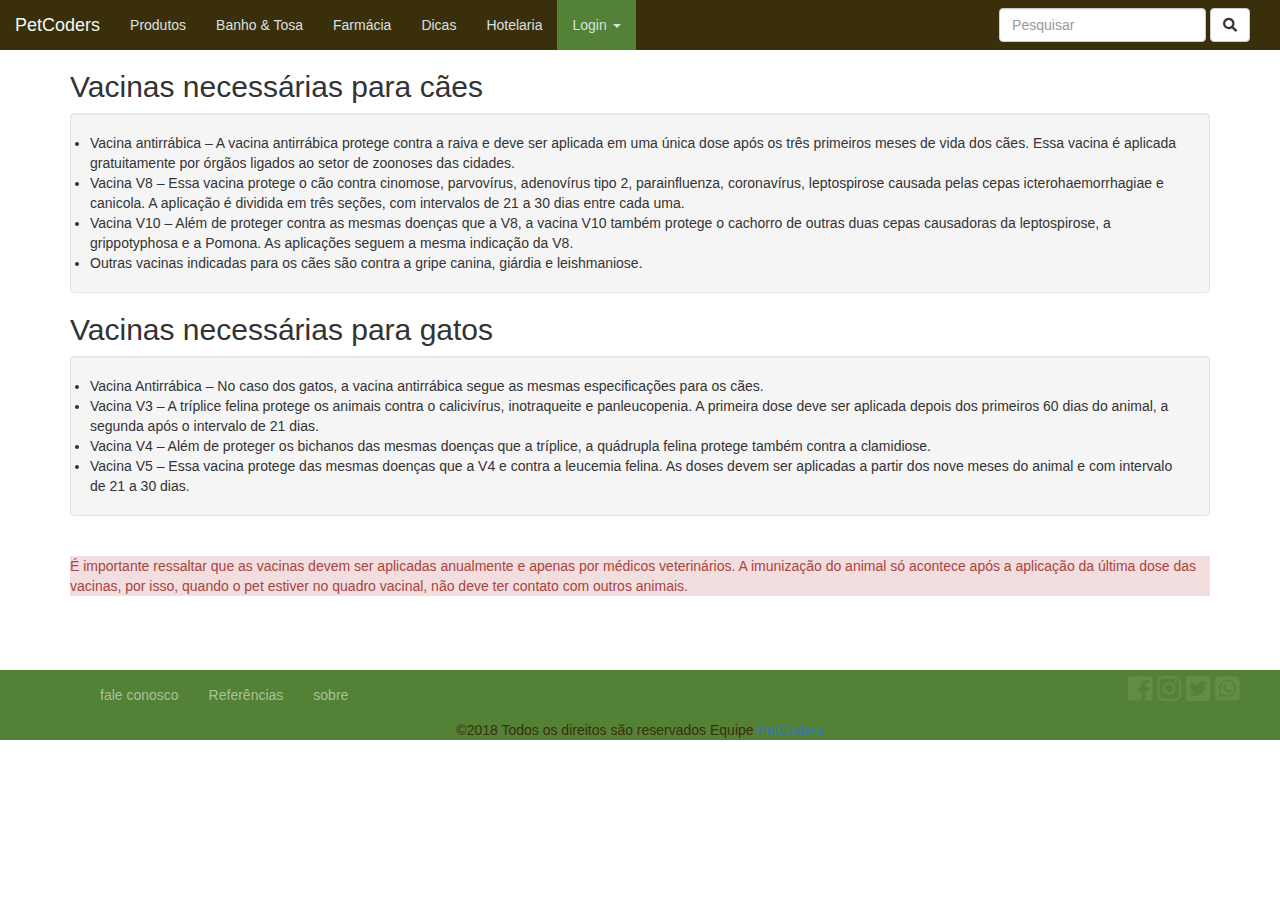
<file: conteudo/farmacia.html>
<!DOCTYPE html>
<html lang="pt-br">

<head>
	<title>Farmácia</title>
	<meta charset="utf-8">
	<link rel="stylesheet" href="../bootstrap/css/bootstrap.min.css">
	<link rel="stylesheet" href="../css/petcoders.css">
	<link rel="stylesheet" href="../fontawesome/web-fonts-with-css/css/fontawesome-all.min.css">
</head>

<body>
	<nav class="navbar navbar-default sem-borda">
		<div class="container-fluid">
			<!-- Brand and toggle get grouped for better mobile display -->
			<div class="navbar-header">
				<button type="button" class="navbar-toggle collapsed" data-toggle="collapse" data-target="#bs-example-navbar-collapse-1"
					aria-expanded="false">
					<span class="sr-only">Toggle navigation</span>
					<span class="icon-bar"></span>
					<span class="icon-bar"></span>
					<span class="icon-bar"></span>
					</button>
					<a class="navbar-brand" href="../index.html">PetCoders</a>
			</div>
			<!-- Collect the nav links, forms, and other content for toggling -->
			<div class="collapse navbar-collapse" id="bs-example-navbar-collapse-1">
				<ul class="nav navbar-nav">
					<li><a href="../conteudo/produtos.html">Produtos</a></li>
					<li><a href="../conteudo/banho_tosa.html">Banho & Tosa</a></li>
					<li><a href="../conteudo/farmacia.html">Farmácia</a></li>
					<li><a href="../conteudo/dicas.html">Dicas</a></li>
					<li><a href="../conteudo/hotelaria.html">Hotelaria</a></li>

				</ul>
				<form class="navbar-form navbar-right">

					<div class="form-group">
						<input type="text" class="form-control" placeholder="Pesquisar">
					</div>
					<button type="submit" class="btn btn-default"><i class="fas fa-search"></i></button>
				</form>
				<ul class="nav navbar-nav ">
					<li class="dropdown ">
						<a href="#" class="dropdown-toggle verde" data-toggle="dropdown" role="button" aria-haspopup="true" aria-expanded="false">Login <span class="caret"></span></a>
						<ul class="dropdown-menu verde">
							<form action="../conteudo/dashboard.html" class="navbar-form verde">
								<div class="form-group">
									<input class="form-control" type="text" name="login" placeholder="Login">
									<input class="form-control" type="password" name="password" placeholder="Senha">
									<li role="separator" class="divider"></li>
									<input class="form-control btn-primary" type="submit" name="acessar" value="acessar">
								</div>
							</form>
							<a href="../conteudo/cadastro.html" class="cadastro"><i class="fa fa-sign-in-alt"> </i>Cadastrar</a>
						</ul>
					</li>
				</ul>
			</div>
			<!-- /.navbar-collapse -->
		</div>
		<!-- /.container-fluid -->
	</nav>
	<section class="container space-bottom">
		<article>
			<h2>Vacinas necessárias para cães</h2>

			<ul class="well">
				<li>
					Vacina antirrábica – A vacina antirrábica protege contra a raiva e deve ser aplicada em uma única dose após os três primeiros
					meses de vida dos cães. Essa vacina é aplicada gratuitamente por órgãos ligados ao setor de zoonoses das cidades.
				</li>
				<li>
					Vacina V8 – Essa vacina protege o cão contra cinomose, parvovírus, adenovírus tipo 2, parainfluenza, coronavírus, leptospirose
					causada pelas cepas icterohaemorrhagiae e canicola. A aplicação é dividida em três seções, com intervalos de 21 a 30
					dias entre cada uma.
				</li>
				<li>
					Vacina V10 – Além de proteger contra as mesmas doenças que a V8, a vacina V10 também protege o cachorro de outras duas cepas
					causadoras da leptospirose, a grippotyphosa e a Pomona. As aplicações seguem a mesma indicação da V8.
				</li>
				<li>
					Outras vacinas indicadas para os cães são contra a gripe canina, giárdia e leishmaniose.
				</li>

			</ul>

			<h2>Vacinas necessárias para gatos</h2>
			<ul class="well">
				<li>
					Vacina Antirrábica – No caso dos gatos, a vacina antirrábica segue as mesmas especificações para os cães.
				</li>
				<li>
					Vacina V3 – A tríplice felina protege os animais contra o calicivírus, inotraqueite e panleucopenia. A primeira dose deve
					ser aplicada depois dos primeiros 60 dias do animal, a segunda após o intervalo de 21 dias.
				</li>
				<li>
					Vacina V4 – Além de proteger os bichanos das mesmas doenças que a tríplice, a quádrupla felina protege também contra a clamidiose.
				</li>
				<li>
					Vacina V5 – Essa vacina protege das mesmas doenças que a V4 e contra a leucemia felina. As doses devem ser aplicadas a partir
					dos nove meses do animal e com intervalo de 21 a 30 dias.
				</li>
			</ul>
		</article>
		<br>
		<P class="alert-danger">
			É importante ressaltar que as vacinas devem ser aplicadas anualmente e apenas por médicos veterinários. A imunização do animal
			só acontece após a aplicação da última dose das vacinas, por isso, quando o pet estiver no quadro vacinal, não deve ter
			contato com outros animais.
		</P>
	</section>
	<footer class=" verde contato ">
		<div class="container">
			<section id="" class=" container">
				<nav class="navbar sem-borda ">
					<div class="">
						<ul class="nav navbar-nav  menu-footer">
							<li><a href="../conteudo/fale_conosco.html">fale conosco</a></li>
							<li><a href="../conteudo/referencia.html" target="blank">Referências</a></li>
							<li><a href="../conteudo/sobre.html">sobre</a></li>
						</ul>
						<div class=" rede-social navbar-right">
							<a href="#"><i class="fab fa-facebook-square"></i></a>
							<a href="#"><i class="fab fa-instagram"></i></a>
							<a href="#"><i class="fab fa-twitter-square"></i></a>
							<a href="#"><i class="fab fa-whatsapp-square"></i></a>
						</div>
					</div>
				</nav>
			</section>
			<div class="copy navbar-center">&copy2018 Todos os direitos são reservados Equipe <a href="../conteudo/sobre.html">PetCoders</a></div>
		</div>
	</footer>
















	<script src="../js/jquery-3.3.1.min.js"></script>
	<script src="../bootstrap/js/bootstrap.min.js"></script>
	<script src="../js/petcoder.js">

	</script>
</body>

</html>
</file>
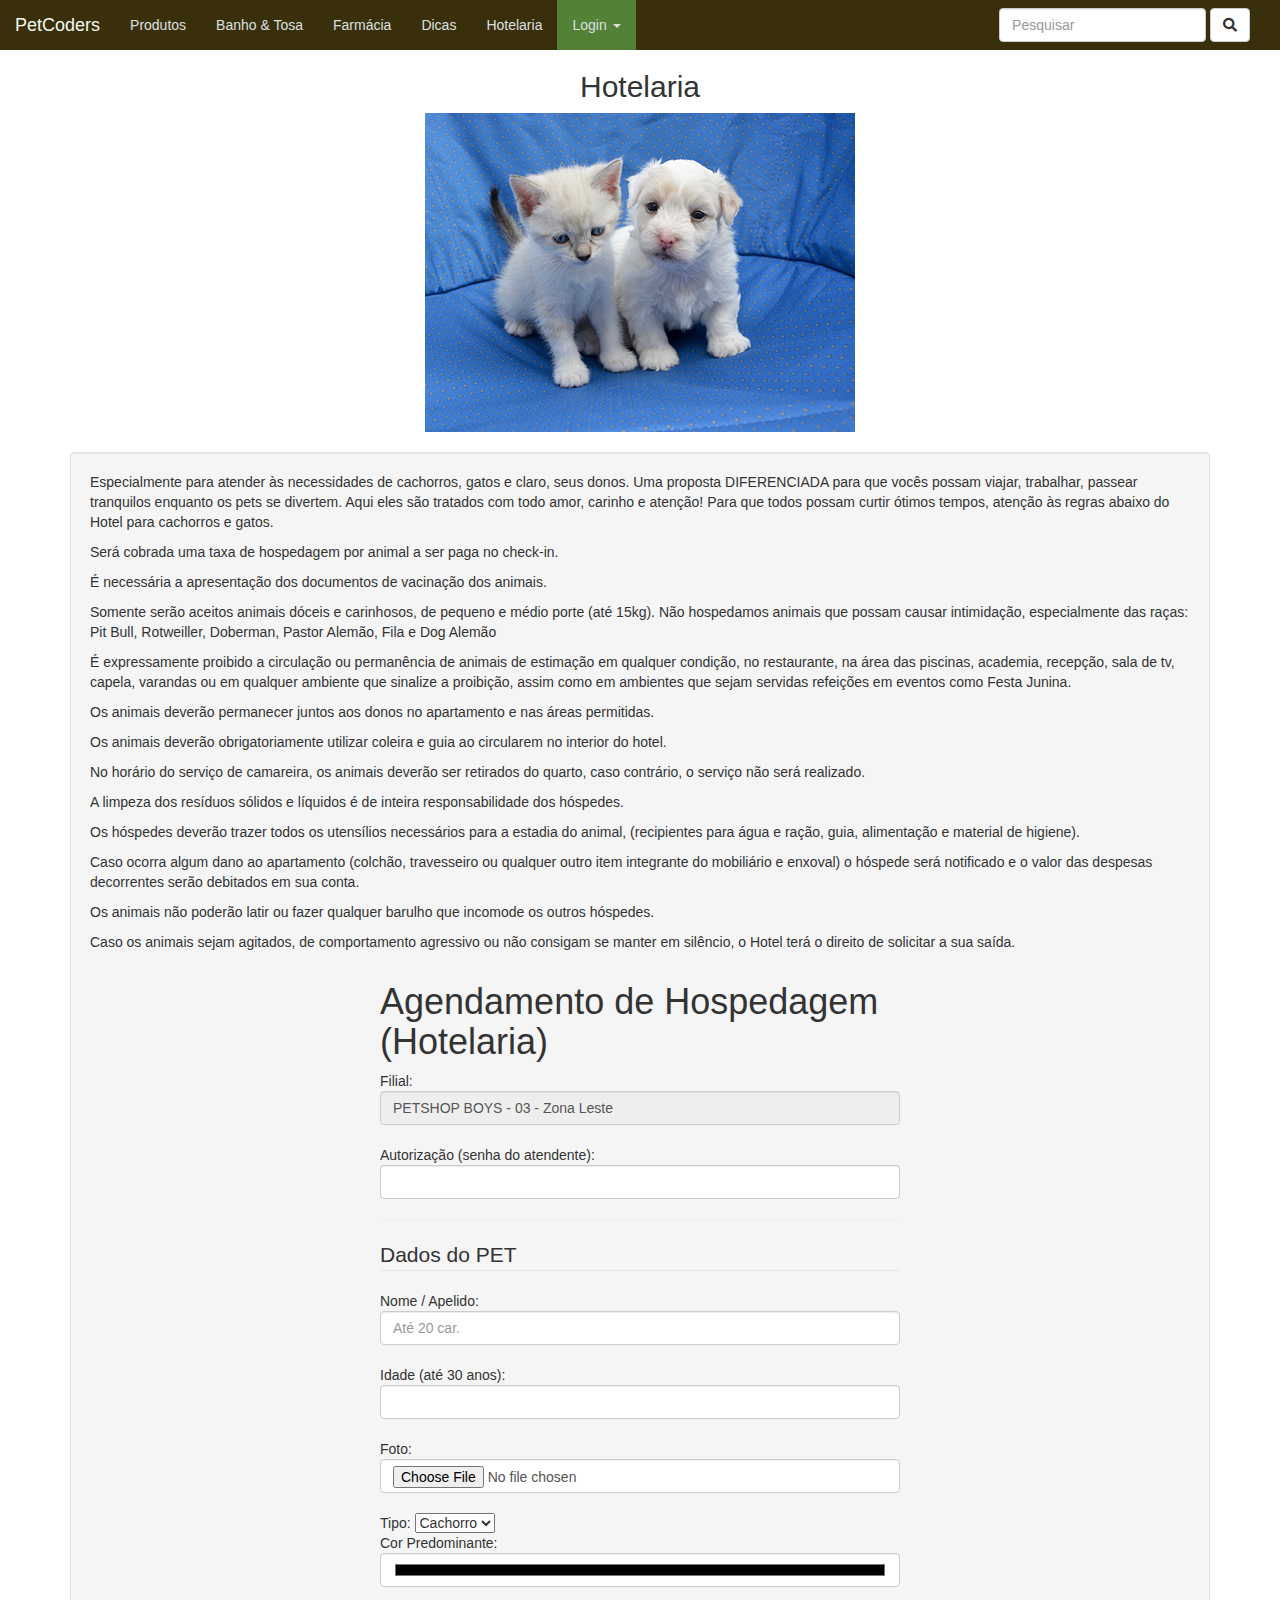
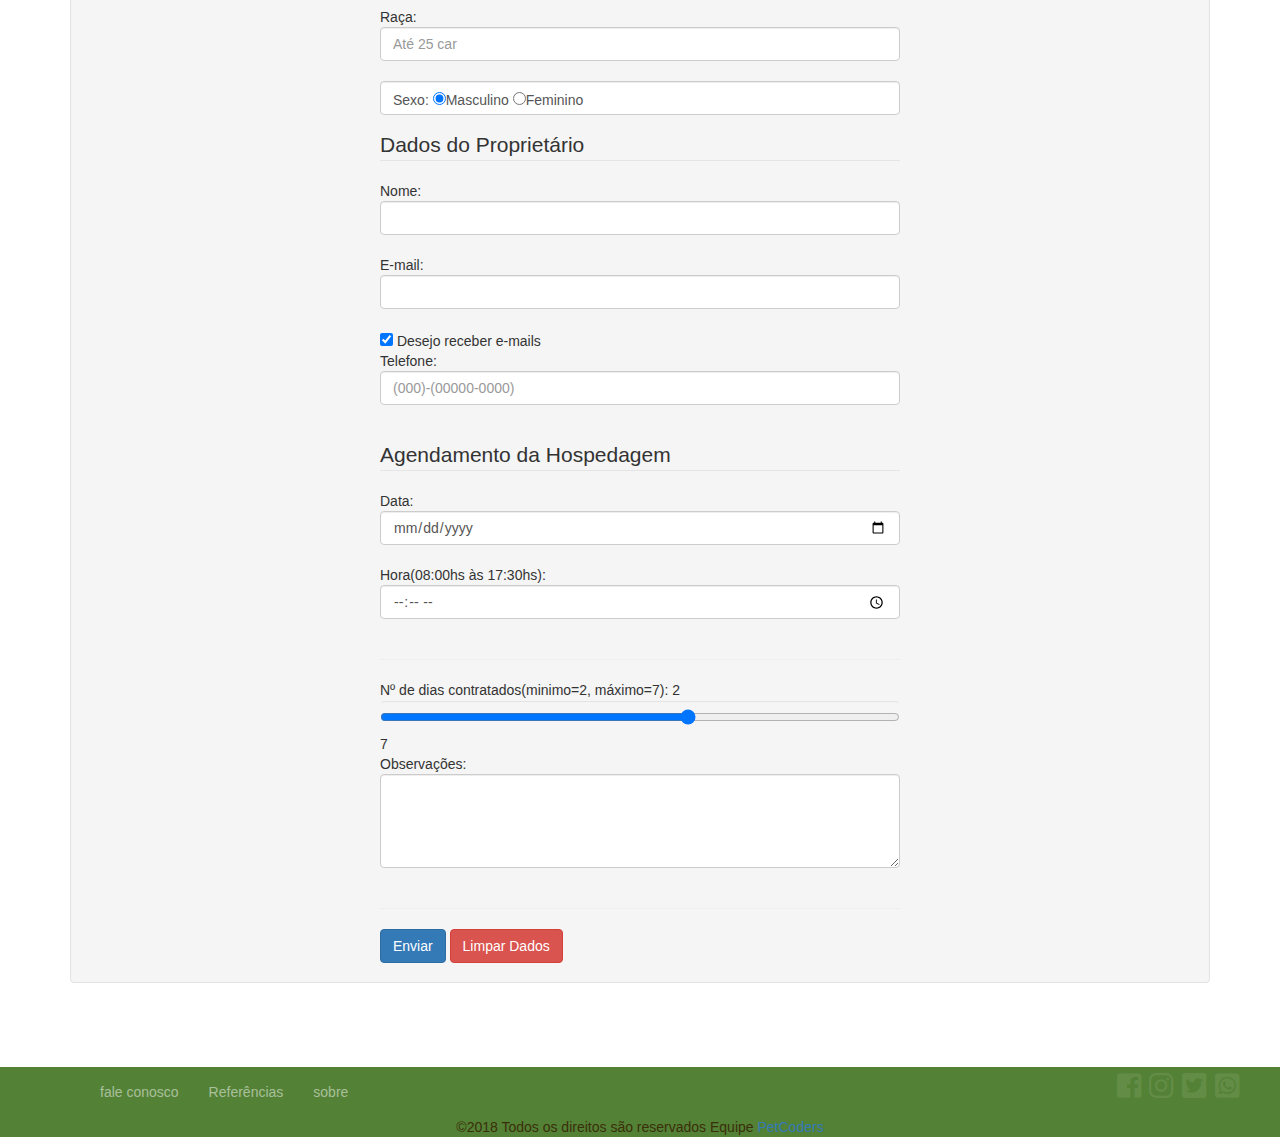
<file: conteudo/hotelaria.html>
<!DOCTYPE html>
<html lang="pt-br">

<head>
    <title>Hotelaria</title>
    <meta charset="utf-8">
    <link rel="stylesheet" href="../bootstrap/css/bootstrap.min.css">
    <link rel="stylesheet" href="../css/petcoders.css">
    <link rel="stylesheet" href="../fontawesome/web-fonts-with-css/css/fontawesome-all.min.css">
</head>

<body>
    <nav class="navbar navbar-default sem-borda">
        <div class="container-fluid">
            <!-- Brand and toggle get grouped for better mobile display -->
            <div class="navbar-header">
                <button type="button" class="navbar-toggle collapsed" data-toggle="collapse" data-target="#bs-example-navbar-collapse-1"
                    aria-expanded="false">
                    <span class="sr-only">Toggle navigation</span>
                    <span class="icon-bar"></span>
                    <span class="icon-bar"></span>
                    <span class="icon-bar"></span>
                    </button>
                    <a class="navbar-brand" href="../index.html">PetCoders</a>
            </div>
            <!-- Collect the nav links, forms, and other content for toggling -->
            <div class="collapse navbar-collapse" id="bs-example-navbar-collapse-1">
                <ul class="nav navbar-nav">
                    <li>
                        <a href="../conteudo/produtos.html">Produtos</a>
                    </li>
                    <li>
                        <a href="../conteudo/banho_tosa.html">Banho & Tosa</a>
                    </li>
                    <li>
                        <a href="../conteudo/farmacia.html">Farmácia</a>
                    </li>
                    <li>
                        <a href="../conteudo/dicas.html">Dicas</a>
                    </li>
                    <li>
                        <a href="../conteudo/hotelaria.html">Hotelaria</a>
                    </li>

                </ul>
                <form class="navbar-form navbar-right">

                    <div class="form-group">
                        <input type="text" class="form-control" placeholder="Pesquisar">
                    </div>
                    <button type="submit" class="btn btn-default">
                        <i class="fas fa-search"></i>
                    </button>
                </form>
                <ul class="nav navbar-nav ">
                    <li class="dropdown ">
                        <a href="#" class="dropdown-toggle verde" data-toggle="dropdown" role="button" aria-haspopup="true" aria-expanded="false">Login
                            <span class="caret"></span>
                        </a>
                        <ul class="dropdown-menu verde">
                            <form action="../conteudo/dashboard.html" class="navbar-form verde">
                                <div class="form-group">
                                    <input class="form-control" type="text" name="login" placeholder="Login">
                                    <input class="form-control" type="password" name="password" placeholder="Senha">
                                    <li role="separator" class="divider"></li>
                                    <input class="form-control btn-primary" type="submit" name="acessar" value="acessar">
                                </div>
                            </form>
                            <a href="../conteudo/cadastro.html" class="cadastro">
                                <i class="fa fa-sign-in-alt"> </i>Cadastrar</a>
                        </ul>
                    </li>
                </ul>
            </div>
            <!-- /.navbar-collapse -->
        </div>
        <!-- /.container-fluid -->
    </nav>
    <section class="container space-bottom">
        <h2 class="text-center">Hotelaria</h2>
        <figcaption class="text-center">
            <img src="../img/hotelaria/cao-gato.jpg">
        </figcaption>
        <br>
        <article class="col-lg-12 well">
            <div>
                <p>
                    Especialmente para atender às necessidades de cachorros, gatos e claro, seus donos. Uma proposta DIFERENCIADA para que vocês
                    possam viajar, trabalhar, passear tranquilos enquanto os pets se divertem. Aqui eles são tratados com
                    todo amor, carinho e atenção! Para que todos possam curtir ótimos tempos, atenção às regras abaixo do
                    Hotel para cachorros e gatos.
                </p>
                <p>
                    Será cobrada uma taxa de hospedagem por animal a ser paga no check-in.</p>

                <p>É necessária a apresentação dos documentos de vacinação dos animais.</p>

                <p> Somente serão aceitos animais dóceis e carinhosos, de pequeno e médio porte (até 15kg). Não hospedamos animais
                    que possam causar intimidação, especialmente das raças: Pit Bull, Rotweiller, Doberman, Pastor Alemão,
                    Fila e Dog Alemão</p>

                <p>É expressamente proibido a circulação ou permanência de animais de estimação em qualquer condição, no restaurante,
                    na área das piscinas, academia, recepção, sala de tv, capela, varandas ou em qualquer ambiente que sinalize
                    a proibição, assim como em ambientes que sejam servidas refeições em eventos como Festa Junina.</p>

                <p>Os animais deverão permanecer juntos aos donos no apartamento e nas áreas permitidas.</p>

                <p>Os animais deverão obrigatoriamente utilizar coleira e guia ao circularem no interior do hotel.</p>

                <p>No horário do serviço de camareira, os animais deverão ser retirados do quarto, caso contrário, o serviço
                    não será realizado.</p>

                <p>A limpeza dos resíduos sólidos e líquidos é de inteira responsabilidade dos hóspedes.</p>

                <p>Os hóspedes deverão trazer todos os utensílios necessários para a estadia do animal, (recipientes para água
                    e ração, guia, alimentação e material de higiene).</p>

                <p>Caso ocorra algum dano ao apartamento (colchão, travesseiro ou qualquer outro item integrante do mobiliário
                    e enxoval) o hóspede será notificado e o valor das despesas decorrentes serão debitados em sua conta.</p>

                <p>Os animais não poderão latir ou fazer qualquer barulho que incomode os outros hóspedes.</p>

                <p>Caso os animais sejam agitados, de comportamento agressivo ou não consigam se manter em silêncio, o Hotel
                    terá o direito de solicitar a sua saída.</p>
            </div>
            <div class="container" style="width: 50%;">
                <form action="#">
                    <h1>Agendamento de Hospedagem (Hotelaria)</h1>
                    <div class="form-group">
                        <input class="form-control" name="_codFilial" type="text" value="F03" style="display:none"> Filial:
                        <input class="form-control" type="text" name="filial" size="50" value="PETSHOP BOYS - 03 - Zona Leste"
                            disabled></input><br> Autorização (senha do atendente):
                            <input class="form-control" name="autorizacao" type="password"
                                maxlength="15"></input>
                    </div>
                    <hr>

                    <fieldset class="form-group">
                        <legend>Dados do PET</legend>
                        Nome / Apelido:
                        <input class="form-control" type="text" name="nomePet" placeholder="Até 20 car."
                            maxlength="20" required></input><br> Idade (até 30 anos):
                            <input class="form-control" name="idade" type="number" max="30"
                                maxlength="2" required></input><br> Foto: <input class="form-control" name="foto" type="file" maxlength="40"></input><br>                                Tipo:
                                <select name="tipo">
                            <option value="C">Cachorro</option>
                            <option value="G">Gato</option>
                            <option value="O">Outros</option>
                        </select><br> Cor Predominante:
                                <input class="form-control" name="cor"
                                    type="color"></input><br> Raça:
                                    <input class="form-control" name="raca" type="text" maxlength="25" placeholder="Até 25 car"
                                        list="raca">
                                        <datalist id="raca">
                                            <option value="PitBull">
                                                <option value="Golden Retrieve">
                                                    <option value="Pastor Alemão">
                                                        <option value="Siamês">
                                                            <option value="Bengal">
                                                                <option value="Maine coon">
                                        </datalist>
                                        </input><br>
                                        <div class="form-control">
                                            Sexo: <input name="sexo" type="radio" value="M" checked required>Masculino</input>
                                            <input name="sexo" type="radio" value="F" required>Feminino</input><br>
                                        </div>
                    </fieldset>

                    <fieldset class="form-group">
                        <legend>Dados do Proprietário</legend>
                        Nome: <input class="form-control" type="text" name="nomeProp" maxlength="60" required></input> <br>                        E-mail: <input class="form-control" type="email" name="email" maxlength="60" required><br>
                        <input type="checkbox" name="recEmails" checked value="S"> Desejo receber e-mails<br> Telefone:
                        <input class="form-control" name="telefone" type="text" maxlength="12" placeholder="(000)-(00000-0000)"><br>
                    </fieldset>

                    <fieldset class="form-group">
                        <legend>Agendamento da Hospedagem</legend>
                        Data: <input class="form-control" type="date" name="dAgendamento" max="2018" min="2018-04-23"><br>                        Hora(08:00hs às 17:30hs):
                        <input class="form-control" type="time" name="hAgendamento" max="17:30"
                            min="08:00"><br>
                            <hr> Nº de dias contratados(minimo=2, máximo=7): 2
                            <input class="form-control" type="range" name="dias"
                                max="7" min="2" step="1">7<br> Observações: <br>
                                <textarea class="form-control" name="obs" rows="4" cols="80">
                        </textarea><br>
                    </fieldset>

                    <hr>
                    <input class="btn btn-primary" type="submit" value="Enviar">
                    <input class="btn btn-danger" type="reset" value="Limpar Dados">
                </form>
            </div>
        </article>

    </section>
    <footer class=" verde contato ">
        <div class="container">
            <section id="" class=" container">
                <nav class="navbar sem-borda ">
                    <div class="">
                        <ul class="nav navbar-nav  menu-footer">
                            <li><a href="../conteudo/fale_conosco.html">fale conosco</a></li>
                            <li><a href="../conteudo/referencia.html" target="blank">Referências</a></li>
                            <li><a href="../conteudo/sobre.html">sobre</a></li>
                        </ul>
                        <div class=" rede-social navbar-right">
                            <a href="#">
                                <i class="fab fa-facebook-square"></i>
                            </a>
                            <a href="#">
                                <i class="fab fa-instagram"></i>
                            </a>
                            <a href="#">
                                <i class="fab fa-twitter-square"></i>
                            </a>
                            <a href="#">
                                <i class="fab fa-whatsapp-square"></i>
                            </a>
                        </div>
                    </div>

                </nav>
            </section>
            <div class="copy navbar-center">&copy2018 Todos os direitos são reservados Equipe
                <a href="../conteudo/sobre.html">PetCoders</a>
            </div>
        </div>
    </footer>
















    <script src="../js/jquery-3.3.1.min.js"></script>
    <script src="../bootstrap/js/bootstrap.min.js"></script>
    <script src="../js/petcoder.js">

    </script>
</body>

</html>
</file>
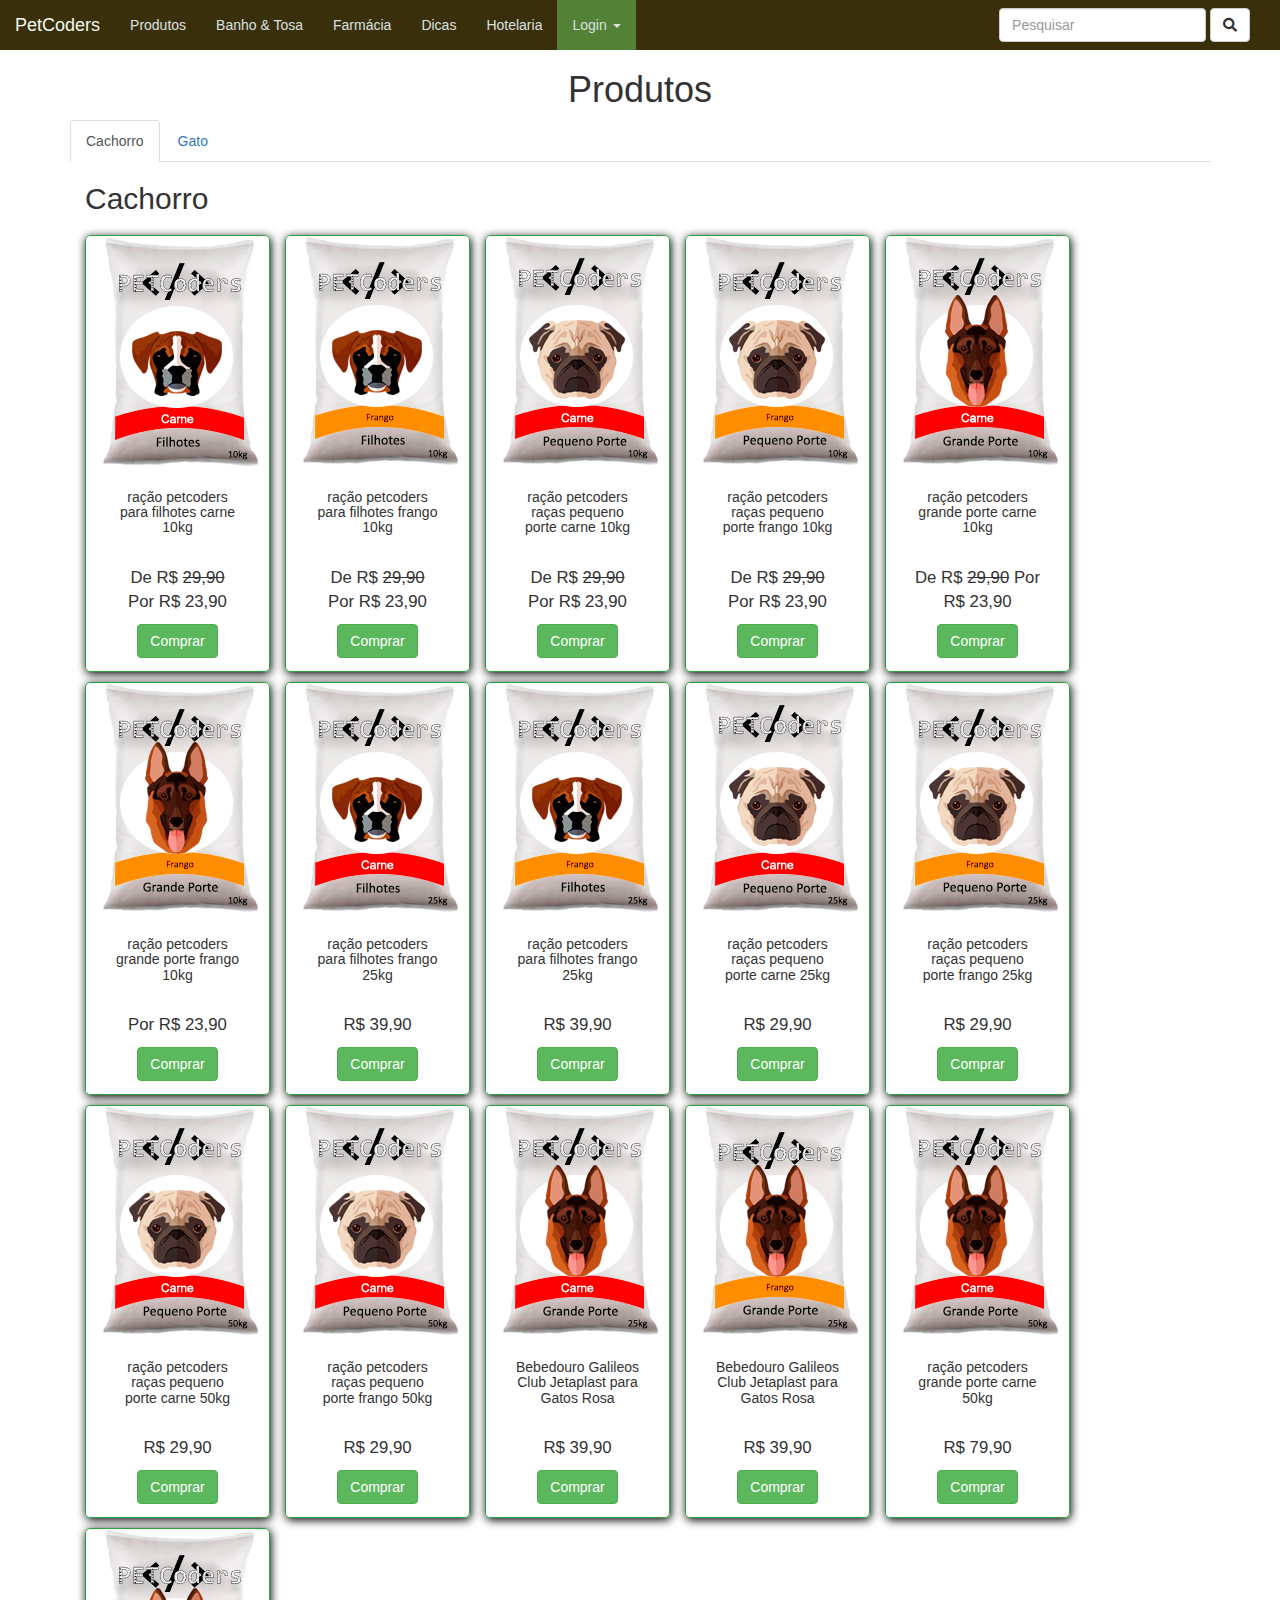
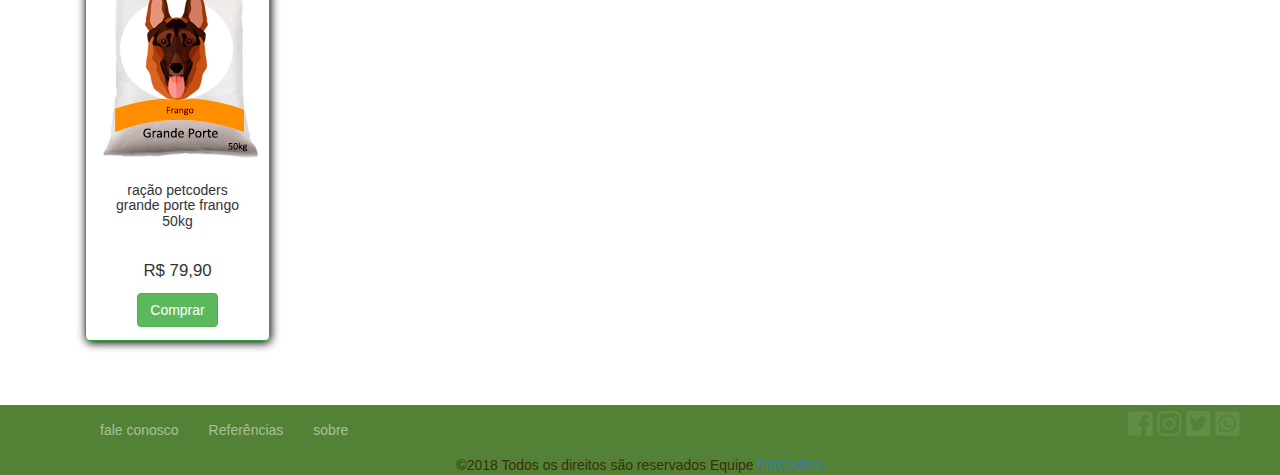
<file: conteudo/produtos.html>
<!DOCTYPE html>
<html lang="pt-br">
<head>
    <title>Produtos</title>
    <meta charset="utf-8">
    <link rel="stylesheet" href="../bootstrap/css/bootstrap.min.css">
    <link rel="stylesheet" href="../css/petcoders.css">
    <link rel="stylesheet" href="../fontawesome/web-fonts-with-css/css/fontawesome-all.min.css">
</head>
<body>
    <nav class="navbar navbar-default sem-borda">
        <div class="container-fluid">
            <!-- Brand and toggle get grouped for better mobile display -->
            <div class="navbar-header">
                <button type="button" class="navbar-toggle collapsed" data-toggle="collapse" data-target="#bs-example-navbar-collapse-1"
                    aria-expanded="false">
                    <span class="sr-only">Toggle navigation</span>
                    <span class="icon-bar"></span>
                    <span class="icon-bar"></span>
                    <span class="icon-bar"></span>
                    </button>
                    <a class="navbar-brand" href="../index.html">PetCoders</a>
            </div>
            <!-- Collect the nav links, forms, and other content for toggling -->
            <div class="collapse navbar-collapse" id="bs-example-navbar-collapse-1">
                <ul class="nav navbar-nav">
                    <li><a href="../conteudo/produtos.html">Produtos</a></li>
                    <li><a href="../conteudo/banho_tosa.html">Banho & Tosa</a></li>
                    <li><a href="../conteudo/farmacia.html">Farmácia</a></li>
                    <li><a href="../conteudo/dicas.html">Dicas</a></li>
                    <li><a href="../conteudo/hotelaria.html">Hotelaria</a></li>
                </ul>
                <form class="navbar-form navbar-right">

                    <div class="form-group">
                        <input type="text" class="form-control" placeholder="Pesquisar">
                    </div>
                    <button type="submit" class="btn btn-default"><i class="fas fa-search"></i></button>
                </form>
                <ul class="nav navbar-nav ">
                    <li class="dropdown ">
                        <a href="#" class="dropdown-toggle verde" data-toggle="dropdown" role="button" aria-haspopup="true" aria-expanded="false">Login <span class="caret"></span></a>
                        <ul class="dropdown-menu verde">
                            <form action="../conteudo/dashboard.html" class="navbar-form verde">
                                <div class="form-group">
                                    <input class="form-control" type="text" name="login" placeholder="Login">
                                    <input class="form-control" type="password" name="password" placeholder="Senha">
                                    <li role="separator" class="divider"></li>
                                    <input class="form-control btn-primary" type="submit" name="acessar" value="acessar">
                                </div>
                            </form>
                            <a href="../conteudo/cadastro.html" class="cadastro"><i class="fa fa-sign-in-alt"> </i>Cadastrar</a>
                        </ul>
                    </li>
                </ul>
            </div>
            <!-- /.navbar-collapse -->
        </div>
        <!-- /.container-fluid -->
    </nav>
    <section class="container space-bottom">
        <h1 class="text-center">Produtos</h1>
        <ul class="nav nav-tabs">
            <li class="active"><a data-toggle="tab" href="#cachorro">Cachorro</a></li>
            <li><a data-toggle="tab" href="#gato">Gato</a></li>
        </ul>
        <div class="tab-content">
            <div id="cachorro" class="tab-pane fade in active">
                <div class="col-lg-12">
                    <h2>Cachorro</h2>
                    <div class="card col-lg-2 card-produto">
                        <img class="card-img-top" src="../img/produtos/cachorros/ração-petcoders-filhotes-carne-10kg.png" alt="Bebedouro Galileos Club Jetaplast Rosa">
                        <div class="card-body card-corpo">
                            <h5 class="card-title">ração petcoders para filhotes carne 10kg</h5><br>
                            <p class="card-text card-texto">De R$
                                <del>29,90</del> <br>Por R$ 23,90
                            </p>
                            <a href="#" class="btn btn-success">Comprar</a>
                        </div>
                    </div>
                    <div class="card col-lg-2 card-produto">
                        <img class="card-img-top" src="../img/produtos/cachorros/ração-petcoders-filhotes-frango-10kg.png" alt="Bebedouro Galileos Club Jetaplast Rosa">
                        <div class="card-body card-corpo">
                            <h5 class="card-title">ração petcoders para filhotes frango 10kg</h5><br>
                            <p class="card-text card-texto">De R$
                                <del>29,90</del> <br>Por R$ 23,90</p>
                            <a href="#" class="btn btn-success">Comprar</a>
                        </div>
                    </div>
                    <div class="card col-lg-2 card-produto">
                        <img class="card-img-top" src="../img/produtos/cachorros/ração-petcoders-raças-pequena-porte-carne-10kg.png" alt="Bebedouro Galileos Club Jetaplast Rosa">
                        <div class="card-body card-corpo">
                            <h5 class="card-title">ração petcoders raças pequeno porte carne 10kg</h5><br>
                            <p class="card-text card-texto">De R$
                                <del>29,90</del> <br>Por R$ 23,90</p>
                            <a href="#" class="btn btn-success">Comprar</a>
                        </div>
                    </div>
                    <div class="card col-lg-2 card-produto">
                        <img class="card-img-top" src="../img/produtos/cachorros/ração-petcoders-raças-pequena-porte-frango-10kg.png" alt="Bebedouro Galileos Club Jetaplast Rosa">
                        <div class="card-body card-corpo">
                            <h5 class="card-title">ração petcoders raças pequeno porte frango 10kg</h5><br>
                            <p class="card-text card-texto">De R$
                                <del>29,90</del> <br>Por R$ 23,90</p>
                            <a href="#" class="btn btn-success">Comprar</a>
                        </div>
                    </div>
                    <div class="card col-lg-2 card-produto">
                        <img class="card-img-top" src="../img/produtos/cachorros/ração-petcoders-raças-grande-porte-carne-10kg.png" alt="Bebedouro Galileos Club Jetaplast Rosa">
                        <div class="card-body card-corpo">
                            <h5 class="card-title">ração petcoders grande porte carne 10kg</h5><br>
                            <p class="card-text card-texto">De R$
                                <del>29,90</del> Por R$ 23,90</p>
                            <a href="#" class="btn btn-success">Comprar</a>
                        </div>
                    </div>
                    <div class="card col-lg-2 card-produto">
                        <img class="card-img-top" src="../img/produtos/cachorros/ração-petcoders-raças-grande-porte-frango-10kg.png" alt="Bebedouro Galileos Club Jetaplast Rosa">
                        <div class="card-body card-corpo">
                            <h5 class="card-title">ração petcoders grande porte frango 10kg</h5><br>
                            <p class="card-text card-texto">Por R$ 23,90</p>
                            <a href="#" class="btn btn-success">Comprar</a>
                        </div>
                    </div>
                    <div class="card col-lg-2 card-produto">
                        <img class="card-img-top" src="../img/produtos/cachorros/ração-petcoders-filhotes-carne-25kg.png" alt="Bebedouro Galileos Club Jetaplast Rosa">
                        <div class="card-body card-corpo">
                            <h5 class="card-title">ração petcoders para filhotes frango 25kg</h5><br>
                            <p class="card-text card-texto">R$ 39,90</p>
                            <a href="#" class="btn btn-success">Comprar</a>
                        </div>
                    </div>
                    <div class="card col-lg-2 card-produto">
                        <img class="card-img-top" src="../img/produtos/cachorros/ração-petcoders-filhotes-frango-25kg.png" alt="Bebedouro Galileos Club Jetaplast Rosa">
                        <div class="card-body card-corpo">
                            <h5 class="card-title">ração petcoders para filhotes frango 25kg</h5><br>
                            <p class="card-text card-texto">R$ 39,90</p>
                            <a href="#" class="btn btn-success">Comprar</a>
                        </div>
                    </div>

                    <div class="card col-lg-2 card-produto">
                        <img class="card-img-top" src="../img/produtos/cachorros/ração-petcoders-raças-pequena-porte-carne-25kg.png" alt="Bebedouro Galileos Club Jetaplast Rosa">
                        <div class="card-body card-corpo">
                            <h5 class="card-title">ração petcoders raças pequeno porte carne 25kg</h5><br>
                            <p class="card-text card-texto">R$ 29,90</p>
                            <a href="#" class="btn btn-success">Comprar</a>
                        </div>
                    </div>
                    <div class="card col-lg-2 card-produto">
                        <img class="card-img-top" src="../img/produtos/cachorros/ração-petcoders-raças-pequena-porte-frango-25kg.png" alt="Bebedouro Galileos Club Jetaplast Rosa">
                        <div class="card-body card-corpo">
                            <h5 class="card-title">ração petcoders raças pequeno porte frango 25kg</h5><br>
                            <p class="card-text card-texto">R$ 29,90</p>
                            <a href="#" class="btn btn-success">Comprar</a>
                        </div>
                    </div>
                    <div class="card col-lg-2 card-produto">
                        <img class="card-img-top" src="../img/produtos/cachorros/ração-petcoders-raças-pequena-porte-carne-50kg.png" alt="Bebedouro Galileos Club Jetaplast Rosa">
                        <div class="card-body card-corpo">
                            <h5 class="card-title">ração petcoders raças pequeno porte carne 50kg</h5><br>
                            <p class="card-text card-texto">R$ 29,90</p>
                            <a href="#" class="btn btn-success">Comprar</a>
                        </div>
                    </div>
                    <div class="card col-lg-2 card-produto">
                        <img class="card-img-top" src="../img/produtos/cachorros/ração-petcoders-raças-pequena-porte-carne-50kg.png" alt="Bebedouro Galileos Club Jetaplast Rosa">
                        <div class="card-body card-corpo">
                            <h5 class="card-title">ração petcoders raças pequeno porte frango 50kg</h5><br>
                            <p class="card-text card-texto">R$ 29,90</p>
                            <a href="#" class="btn btn-success">Comprar</a>
                        </div>
                    </div>
                    <div class="card col-lg-2 card-produto">
                        <img class="card-img-top" src="../img/produtos/cachorros/ração-petcoders-raças-grande-porte-carne-25kg.png" alt="Bebedouro Galileos Club Jetaplast Rosa">
                        <div class="card-body card-corpo">
                            <h5 class="card-title">Bebedouro Galileos Club Jetaplast para Gatos Rosa</h5><br>
                            <p class="card-text card-texto">R$ 39,90</p>
                            <a href="#" class="btn btn-success">Comprar</a>
                        </div>
                    </div>
                    <div class="card col-lg-2 card-produto">
                        <img class="card-img-top" src="../img/produtos/cachorros/ração-petcoders-raças-grande-porte-frango-25kg.png" alt="Bebedouro Galileos Club Jetaplast Rosa">
                        <div class="card-body card-corpo">
                            <h5 class="card-title">Bebedouro Galileos Club Jetaplast para Gatos Rosa</h5><br>
                            <p class="card-text card-texto">R$ 39,90</p>
                            <a href="#" class="btn btn-success">Comprar</a>
                        </div>
                    </div>
                    <div class="card col-lg-2 card-produto">
                        <img class="card-img-top" src="../img/produtos/cachorros/ração-petcoders-raças-grande-porte-carne-50kg.png" alt="Bebedouro Galileos Club Jetaplast Rosa">
                        <div class="card-body card-corpo">
                            <h5 class="card-title">ração petcoders grande porte carne 50kg</h5><br>
                            <p class="card-text card-texto">R$ 79,90</p>
                            <a href="#" class="btn btn-success">Comprar</a>
                        </div>
                    </div>
                    <div class="card col-lg-2 card-produto">
                        <img class="card-img-top" src="../img/produtos/cachorros/ração-petcoders-raças-grande-porte-frango-50kg.png" alt="Bebedouro Galileos Club Jetaplast Rosa">
                        <div class="card-body card-corpo">
                            <h5 class="card-title">ração petcoders grande porte frango 50kg</h5><br>
                            <p class="card-text card-texto">R$ 79,90</p>
                            <a href="#" class="btn btn-success">Comprar</a>
                        </div>
                    </div>
                </div>
            </div>
            <div id="gato" class="tab-pane fade">
                <div class="col-lg-12">
                    <h2>Gato</h2>
                    <div class="card col-lg-2 card-produto">
                        <img class="card-img-top" src="../img/produtos/gatos/ração-petcoders-gato-carne-filhotes5kg.png" alt="Bebedouro Galileos Club Jetaplast Rosa">
                        <div class="card-body card-corpo">
                            <h5 class="card-title">ração petcoders gato carne filhotes 5 kg</h5><br>
                            <p class="card-text card-texto">R$ 9,90</p>
                            <a href="#" class="btn btn-success">Comprar</a>
                        </div>
                    </div>
                    <div class="card col-lg-2 card-produto">
                        <img class="card-img-top" src="../img/produtos/gatos/ração-petcoders-gato-frango-filhotes5kg.png" alt="Bebedouro Galileos Club Jetaplast Rosa">
                        <div class="card-body card-corpo">
                            <h5 class="card-title">ração petcoders gato frango filhotes 5 kg</h5><br>
                            <p class="card-text card-texto">R$ 9,90</p>
                            <a href="#" class="btn btn-success">Comprar</a>
                        </div>
                    </div>
                    <div class="card col-lg-2 card-produto">
                        <img class="card-img-top" src="../img/produtos/gatos/ração-petcoders-gato-carne-filhotes10kg.png" alt="Bebedouro Galileos Club Jetaplast Rosa">
                        <div class="card-body card-corpo">
                            <h5 class="card-title">ração petcoders gato carne filhotes 10 kg</h5><br>
                            <p class="card-text card-texto">R$ 19,90</p>
                            <a href="#" class="btn btn-success">Comprar</a>
                        </div>
                    </div>
                    <div class="card col-lg-2 card-produto">
                        <img class="card-img-top" src="../img/produtos/gatos/ração-petcoders-gato-frango-filhotes10kg.png" alt="Bebedouro Galileos Club Jetaplast Rosa">
                        <div class="card-body card-corpo">
                            <h5 class="card-title">ração petcoders gato frango filhotes 10 kg</h5><br>
                            <p class="card-text card-texto">R$ 19,90</p>
                            <a href="#" class="btn btn-success">Comprar</a>
                        </div>
                    </div>
                    <div class="card col-lg-2 card-produto">
                        <img class="card-img-top" src="../img/produtos/gatos/lata-petcoders-gato-carne-filhotes.png" alt="Bebedouro Galileos Club Jetaplast Rosa">
                        <div class="card-body card-corpo">
                            <h5 class="card-title">papita em lata petcoders gato carne filhotes</h5>
                            <br>
                            <p class="card-text card-texto">R$ 9,90</p>
                            <a href="#" class="btn btn-success">Comprar</a>
                        </div>
                    </div>
                    <div class="card col-lg-2 card-produto">
                        <img class="card-img-top" src="../img/produtos/gatos/lata-petcoders-gato-frango-filhotes.png" alt="Bebedouro Galileos Club Jetaplast Rosa">
                        <div class="card-body card-corpo">
                            <h5 class="card-title">papita em lata petcoders gato frango filhotes</h5><br>
                            <p class="card-text card-texto">R$ 9,90</p>
                            <a href="#" class="btn btn-success">Comprar</a>
                        </div>
                    </div>
                </div>
            </div>
        </div>
    </section>
    <footer class=" verde contato ">
        <div class="container">
            <section id="" class=" container">
                <nav class="navbar sem-borda ">
                    <div class="">
                        <ul class="nav navbar-nav  menu-footer">
                            <li><a href="../conteudo/fale_conosco.html">fale conosco</a></li>
                            <li><a href="../conteudo/referencia.html" target="blank">Referências</a></li>
                            <li><a href="../conteudo/sobre.html">sobre</a></li>
                        </ul>
                        <div class=" rede-social navbar-right">
                            <a href="#"><i class="fab fa-facebook-square"></i></a>
                            <a href="#"><i class="fab fa-instagram"></i></a>
                            <a href="#"><i class="fab fa-twitter-square"></i></a>
                            <a href="#"><i class="fab fa-whatsapp-square"></i></a>
                        </div>
                    </div>
                </nav>
            </section>
            <div class="copy navbar-center">&copy2018 Todos os direitos são reservados Equipe <a href="../conteudo/sobre.html">PetCoders</a></div>
        </div>
    </footer>
    <script src="../js/jquery-3.3.1.min.js"></script>
    <script src="../bootstrap/js/bootstrap.min.js"></script>
    <script src="../js/petcoder.js"></script>
</body>
</html>
</file>
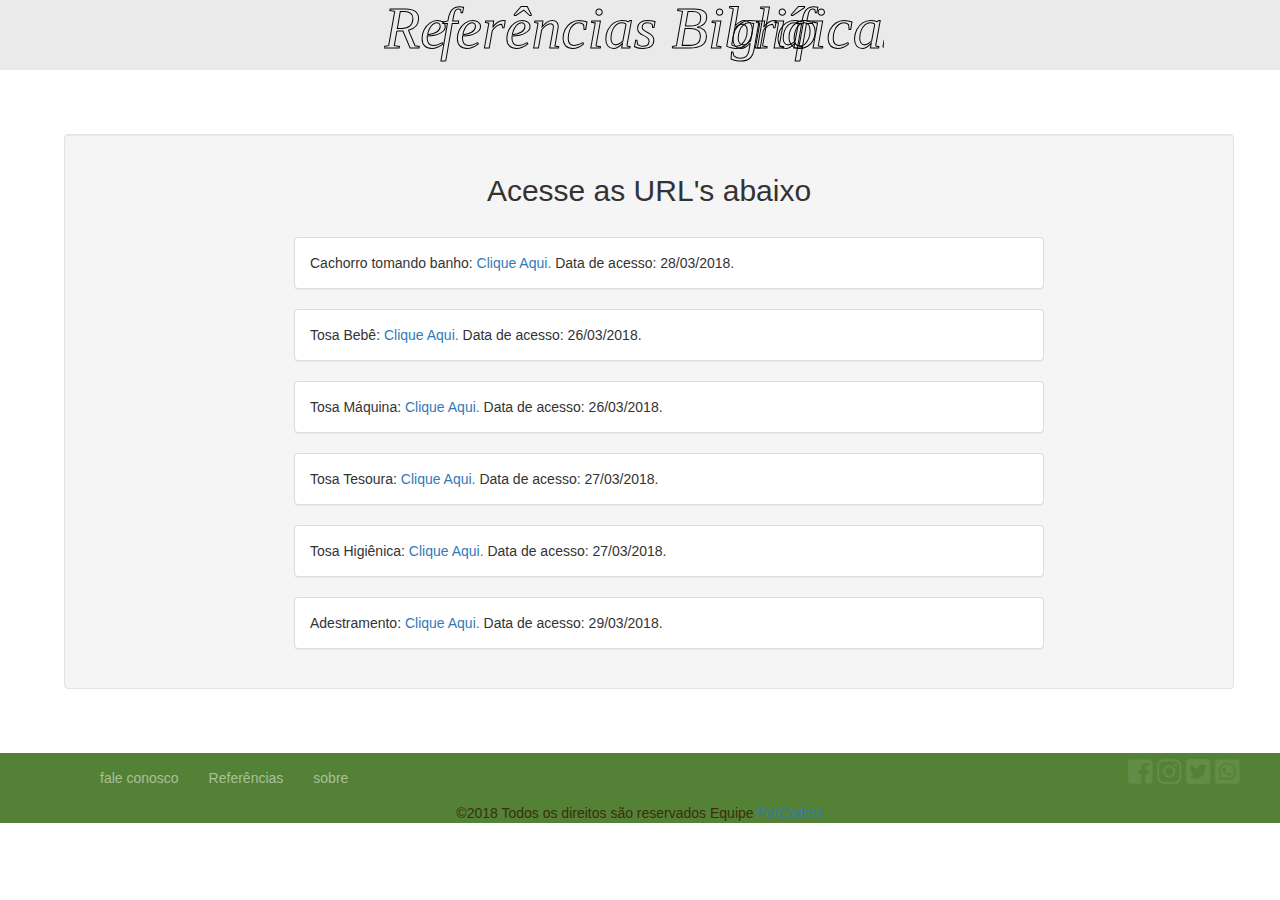
<file: conteudo/referencia.html>
<!DOCTYPE html>
<html lang="pt-br">
<head>
	<title>Referências</title>
	<meta charset="utf-8">
	<link rel="stylesheet" href="../bootstrap/css/bootstrap.min.css">
	<link rel="stylesheet" href="../css/petcoders.css">
	<link rel="stylesheet" href="../css/referencia.css">
	<link rel="stylesheet" href="../fontawesome/web-fonts-with-css/css/fontawesome-all.min.css">	
</head>
<body>
	<nav class="navbar navbar-default sem-borda" style="background-color: #eaeaea; height: 70px;">
		<svg id="Camada_1" data-name="Camada 1" xmlns="http://www.w3.org/2000/svg" viewBox="0 0 496.61 138.85">
			<defs>
			<style>.cls-1{font-size:59px;font-family:BrushScriptMT, Brush Script MT;font-style:italic;}.cls-2{letter-spacing:-0.01em;}.cls-3{letter-spacing:-0.01em;}.cls-4{letter-spacing:0em;}</style>
			</defs>
			<title>referencia</title>
			<text class="cls-1" transform="translate(0 48.11)">Re
				<tspan class="cls-2" x="55.92" y="0">f</tspan>
				<tspan x="71.13" y="0">erências Biblio</tspan>
				<tspan class="cls-2" x="344.64" y="0">g</tspan>
				<tspan x="366.56" y="0">rá</tspan>
				<tspan class="cls-3" x="407.73" y="0">f</tspan>
				<tspan class="cls-4" x="422.94" y="0">icas</tspan>
			</text></svg>
	</nav>
	<section class="container well" style="margin:5% 5% 5% 5%;">
		<h2 style="text-align: center;">Acesse as URL's abaixo</h2>
		<br>
		<div class="container">
			<div class="row">
				<div class="col-md-8 col-md-offset-2">
					<div class="panel panel-default">
					  <div class="panel-body">
					    Cachorro tomando banho: 
					    <a href="https://webcachorros.com.br/cachorros-tomando-banho/">Clique Aqui. </a>
					    <span>Data de acesso: 28/03/2018.</span>
						</div>
				  </div>
				  <div class="panel panel-default">
						<div class="panel-body">
							Tosa Bebê: 
							<a href="https://br.pinterest.com/pin/448108231656913731/">Clique Aqui. </a>
							<span>Data de acesso: 26/03/2018.</span>
						</div>
					</div>
					<div class="panel panel-default">
						<div class="panel-body">
							Tosa Máquina: 
							<a href="http://blogbergvet.com.br/como-funciona-exatamente-a-tosa-na-maquina-e-como-seu-cachorro-fica/">Clique Aqui. </a>
							<span>Data de acesso: 26/03/2018.</span>
						</div>
					</div>
					<div class="panel panel-default">
						<div class="panel-body">
							Tosa Tesoura: 
							<a href="http://blogbergvet.com.br/tosa-na-tesoura-dicas/">Clique Aqui. </a>
							<span>Data de acesso: 27/03/2018.</span>
						</div>
					</div>
					<div class="panel panel-default">
						<div class="panel-body">
							Tosa Higiênica: 
							<a href="http://www.petconectado.com.br/tosa-higienica-em-caes-e-gatos/">Clique Aqui. </a>
							<span>Data de acesso: 27/03/2018.</span>
						</div>
					</div>
					<div class="panel panel-default">
						<div class="panel-body">
							Adestramento: 
							<a href="http://www.adorocaes.com.br/adestramento-de-caes">Clique Aqui. </a>
							<span>Data de acesso: 29/03/2018.</span>
						</div>
					</div>
				</div>
			</div>
		</div>			
	</section>
	<footer class=" verde contato ">
		<div class="container">
			<section id="" class=" container">
				<nav class="navbar sem-borda ">
					<div class="">
						<ul class="nav navbar-nav  menu-footer">            
                            <li><a href="../conteudo/fale_conosco.html">fale conosco</a></li>
                            <li><a href="../conteudo/referencia.html" target="blank">Referências</a></li>
                            <li><a href="../conteudo/sobre.html">sobre</a></li>
                        </ul>
						<div class=" rede-social navbar-right">
							<a href="#"><i class="fab fa-facebook-square"></i></a>
							<a href="#"><i class="fab fa-instagram"></i></a>
							<a href="#"><i class="fab fa-twitter-square"></i></a>
							<a href="#"><i class="fab fa-whatsapp-square"></i></a>
						</div>
					</div>
				</nav>
			</section>
			<div class="copy navbar-center">&copy2018 Todos os direitos são reservados Equipe <a href="../conteudo/sobre.html">PetCoders</a></div>
		</div>
	</footer>
	<script src="../js/jquery-3.3.1.min.js"></script>
	<script src="../bootstrap/js/bootstrap.min.js"></script>
	<script src="../js/petcoder.js"></script>
</body>
</html>
</file>
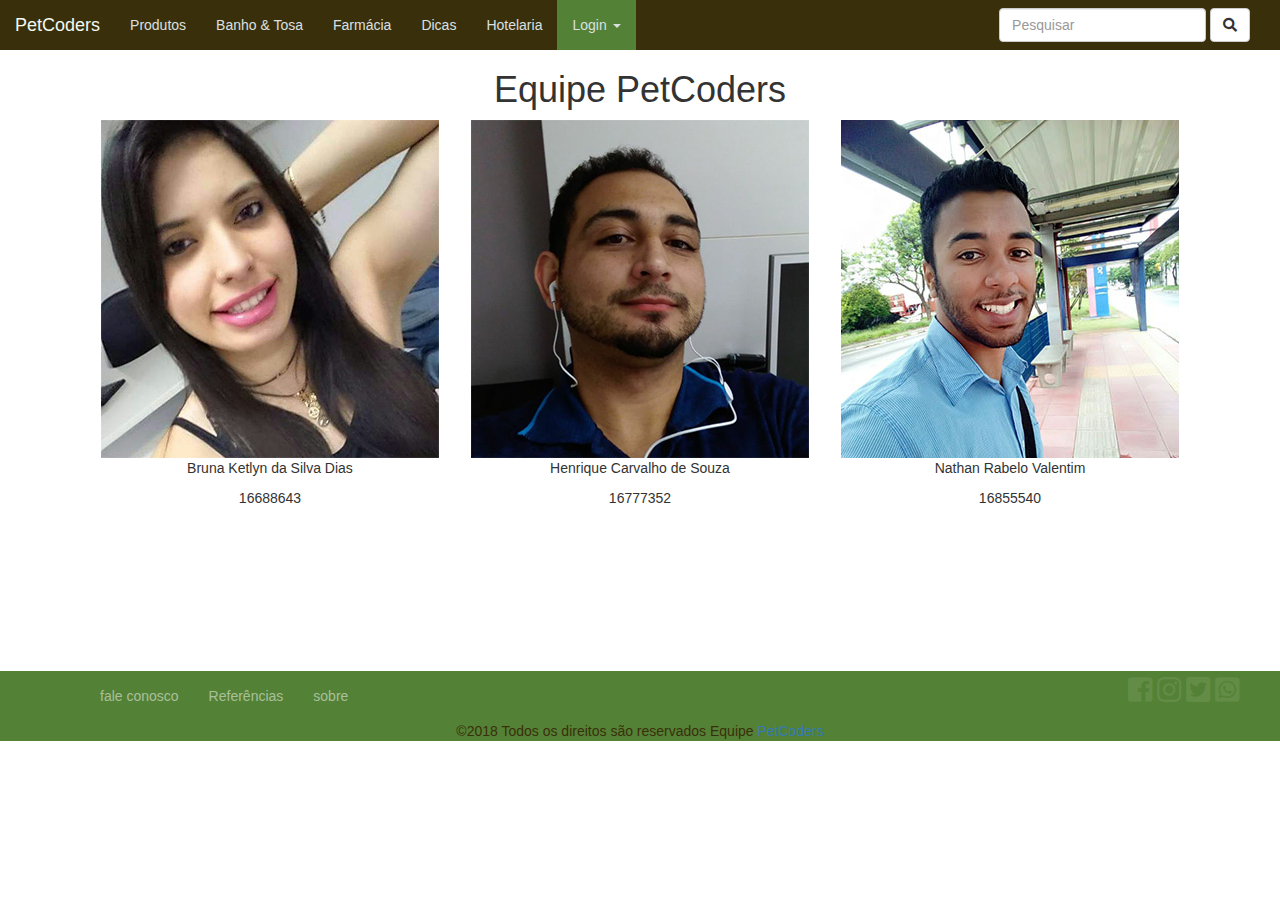
<file: conteudo/sobre.html>
<!DOCTYPE html>
<html lang="pt-br">

<head>
    <title>Sobre</title>
    <meta charset="utf-8">
    <link rel="stylesheet" href="../bootstrap/css/bootstrap.min.css">
    <link rel="stylesheet" href="../css/petcoders.css">
    <link rel="stylesheet" href="../fontawesome/web-fonts-with-css/css/fontawesome-all.min.css">




</head>

<body>

    <nav class="navbar navbar-default sem-borda">
		<div class="container-fluid">
			<!-- Brand and toggle get grouped for better mobile display -->
			<div class="navbar-header">
				<button type="button" class="navbar-toggle collapsed" data-toggle="collapse" data-target="#bs-example-navbar-collapse-1" aria-expanded="false">
					<span class="sr-only">Toggle navigation</span>
					<span class="icon-bar"></span>
					<span class="icon-bar"></span>
					<span class="icon-bar"></span>
				</button>
				<a class="navbar-brand" href="../index.html">PetCoders</a>
			</div>
			<!-- Collect the nav links, forms, and other content for toggling -->
            <div class="collapse navbar-collapse" id="bs-example-navbar-collapse-1">
				<ul class="nav navbar-nav">
				    <li><a href="../conteudo/produtos.html">Produtos</a></li>
					<li><a href="../conteudo/banho_tosa.html">Banho & Tosa</a></li>
					<li><a href="../conteudo/farmacia.html">Farmácia</a></li>
					<li><a href="../conteudo/dicas.html">Dicas</a></li>
				    <li><a href="../conteudo/hotelaria.html">Hotelaria</a></li>
					
				</ul>
				<form class="navbar-form navbar-right" >
				    
					<div class="form-group">
						<input type="text" class="form-control" placeholder="Pesquisar">
					</div>			
					<button type="submit" class="btn btn-default"><i class="fas fa-search"></i></button>	
				</form>
				<ul class="nav navbar-nav " >
					<li class="dropdown " >
						<a href="#" class="dropdown-toggle verde" data-toggle="dropdown" role="button" aria-haspopup="true" aria-expanded="false">Login <span class="caret"></span></a>
						<ul class="dropdown-menu verde" >
                                <form action="../conteudo/dashboard.html" class="navbar-form verde" >
                                    <div class="form-group">
                                        <input class="form-control" type="text" name="login" placeholder="Login">
                                        <input  class="form-control" type="password" name="password" placeholder="Senha">
                                        <li role="separator" class="divider"></li>
                                        <input class="form-control btn-primary" type="submit" name="acessar" value="acessar">
                                    </div>
                                </form>
                            <a href="../conteudo/cadastro.html" class="cadastro" ><i class="fa fa-sign-in-alt"> </i>Cadastrar</a>
					    </ul>
				     </li>
			    </ul>
		   </div><!-- /.navbar-collapse -->
	    </div><!-- /.container-fluid -->
    </nav>
    <section class="container" style="text-align: center; margin-bottom:12%; ">
        <div class="col-lg-12">
            <h1>Equipe PetCoders</h1>
            <div class="card col-lg-4">
                <img src="../img/sobre/bruna.jpg">
                <p>Bruna Ketlyn da Silva Dias</p>
                <p>16688643 </p>
            </div>
            <div class="card col-lg-4">
                <img src="../img/sobre/henrique.jpg">
                <p>Henrique Carvalho de Souza</p>
                <p>16777352</p>
            </div>
            <div class="card col-lg-4">
                <img src="../img/sobre/nathan.jpg">
                <p>Nathan Rabelo Valentim</p>
                <p>16855540</p>
            </div>
        </div>
    </section>
    <footer class=" verde contato ">
        <div class="container">
            <section id="" class=" container">
                <nav class="navbar sem-borda ">
                    <div class="">
                        <ul class="nav navbar-nav  menu-footer">            
                            <li><a href="../conteudo/fale_conosco.html">fale conosco</a></li>
                            <li><a href="../conteudo/referencia.html" target="blank">Referências</a></li>
                            <li><a href="../conteudo/sobre.html">sobre</a></li>
                        </ul>
                        <div class=" rede-social navbar-right">
                            <a href="#"><i class="fab fa-facebook-square"></i></a>
                            <a href="#"><i class="fab fa-instagram"></i></a>
                            <a href="#"><i class="fab fa-twitter-square"></i></a>
                            <a href="#"><i class="fab fa-whatsapp-square"></i></a>
                        </div>
                    </div>

                </nav>
            </section>
            <div class="copy navbar-center">&copy2018 Todos os direitos são reservados Equipe <a href="../conteudo/sobre.html">PetCoders</a></div>
        </div>
    </footer>
















    <script src="../js/jquery-3.3.1.min.js"></script>
    <script src="../bootstrap/js/bootstrap.min.js"></script>
    <script src="../js/petcoder.js">

    </script>
</body>

</html>
</file>
<file: css/petcoders.css>
/*Cores*/
.verde{
    background-color: #538135;
}
.sem-borda{
  border:none;
  border-radius:0;
  margin-bottom:0;
}
.navbar-default {
  background-color: #3a2f0b;
  border-color: #2ba344;
}
.navbar-default .navbar-brand {
  color: #dae0e1;
}
.navbar-default .navbar-brand:hover,
.navbar-default .navbar-brand:focus {
  color: #f1f9f1;
}
.navbar-default .navbar-text {
  color: #dae0e1;
}
.navbar-default .navbar-nav > li > a {
  color: #dae0e1;
}
.navbar-default .navbar-nav > li > a:hover,
.navbar-default .navbar-nav > li > a:focus {
  color: #f1f9f1;
}
.navbar-default .navbar-nav > li > .dropdown-menu {
  background-color: #3a2f0b;
}
.navbar-default .navbar-nav > li > .dropdown-menu > li > a {
  color: #dae0e1;
}
.navbar-default .navbar-nav > li > .dropdown-menu > li > a:hover,
.navbar-default .navbar-nav > li > .dropdown-menu > li > a:focus {
  color: #f1f9f1;
  background-color: #2ba344;
}
.navbar-default .navbar-nav > li > .dropdown-menu > li.divider {
  background-color: #2ba344;
}
.navbar-default .navbar-nav .open .dropdown-menu > .active > a,
.navbar-default .navbar-nav .open .dropdown-menu > .active > a:hover,
.navbar-default .navbar-nav .open .dropdown-menu > .active > a:focus {
  color: #f1f9f1;
  background-color: #2ba344;
}
.navbar-default .navbar-nav > .active > a,
.navbar-default .navbar-nav > .active > a:hover,
.navbar-default .navbar-nav > .active > a:focus {
  color: #f1f9f1;
  background-color: #2ba344;
}
.navbar-default .navbar-nav > .open > a,
.navbar-default .navbar-nav > .open > a:hover,
.navbar-default .navbar-nav > .open > a:focus {
  color: #f1f9f1;
  background-color: #2ba344;
}
.navbar-default .navbar-toggle {
  border-color: #2ba344;
}
.navbar-default .navbar-toggle:hover,
.navbar-default .navbar-toggle:focus {
  background-color: #2ba344;
}
.navbar-default .navbar-toggle .icon-bar {
  background-color: #dae0e1;
}
.navbar-default .navbar-collapse,
.navbar-default .navbar-form {
  border-color: #dae0e1;
}
.navbar-default .navbar-link {
  color: #dae0e1;
}
.navbar-default .navbar-link:hover {
  color: #f1f9f1;
}

@media (max-width: 767px) {
  .navbar-default .navbar-nav .open .dropdown-menu > li > a {
    color: #dae0e1;
  }
  .navbar-default .navbar-nav .open .dropdown-menu > li > a:hover,
  .navbar-default .navbar-nav .open .dropdown-menu > li > a:focus {
    color: #f1f9f1;
  }
  .navbar-default .navbar-nav .open .dropdown-menu > .active > a,
  .navbar-default .navbar-nav .open .dropdown-menu > .active > a:hover,
  .navbar-default .navbar-nav .open .dropdown-menu > .active > a:focus {
    color: #f1f9f1;
    background-color: #2ba344;
  }
}
/* cadastro link*/
.cadastro { 
  color: #fff; 
  text-decoration: none;
  font-size: 1.5em;
}
.cadastro:hover{
  color: rgba(255,255,255,0.5); 
  text-decoration: none;
}
/*card produto*/
.card-produto{
  margin-top: 10px;
  box-shadow: 1px 2px 10px rgb(0, 0, 0);
  border-radius: 5px;
  border: 1px solid rgb(43, 163, 68);
  margin-right:15px 
}
.card-corpo{
  padding: 13px; text-align: center;
}
.card-texto{
  font-size: 1.2em
}




/*adestramento*/
.adestramento{
  background-color: #8dcdcc; text-align: justify;
}
.adestramento div >.left{
  float: left;
  padding-top: 2%;
  width: 60%;
}
.adestramento div >.right{
  float: right; 
  padding-top: 2%; 
  width: 60%;
}

/* ajustes*/
.text-center{
  text-align: center;
}
.text-just{
  text-align: justify;
}
.space-bottom{
  margin-bottom:5%; 
}
.space{
  margin:10%;
}











/*area contato*/
.menu-footer{
  background-color: rgba(83,129,53,0.5);
}
.menu-footer li{
  background-color: rgba(83,129,53,0.5);
 
}
.menu-footer li:hover{
  background-color: rgba(83,129,53,0.5);  
}

.menu-footer li a{
  color: rgba(255,255,255,0.5);
  background-color: rgba(83,129,53,0.5);
}
.menu-footer li a:hover{
   color: rgba(255,255,255,1);
   background-color: rgba(83,129,53,0.5);
}




.contato,.rede-social{
  text-align: center;
}
.contato .copy{
  color:#3a2f0b;
}


.rede-social h3{
  color:#fff;
  margin-left: 2px;
}
.rede-social ul{
  list-style: none;
}
.rede-social li{
  display: inline-block;
}
.rede-social a{
  font-size: 2em;
  color:rgba(255,255,255,0.1);
}
.rede-social a:hover{
  font-size: 2em;
  color:rgba(255,255,255,1);
}
</file>
<file: css/referencia.css>
#Camada_1 {
  fill:none;
  stroke:#000;
  stroke-width: 1px;
  stroke-dasharray: 1000; 
  animation: 5s cls-1; 
  animation-iteration-count: infinite;
  width: 500px;
  margin-left:30%;
}



/* cls-1 é o nome da nossa animação*/
@keyframes cls-1 {
  0% {
    stroke-dashoffset: 1000; 
  }
 30%{
    fill: rgba(0, 0, 0, 0.01);
  }
  50%{
    fill: rgba(0, 0, 0, 0.2);
  }
  75%{
    fill: rgba(0, 0, 0, 0.3);
  }
  100%{
    fill: rgba(0, 0, 0, 1);
  }
}
</file>
